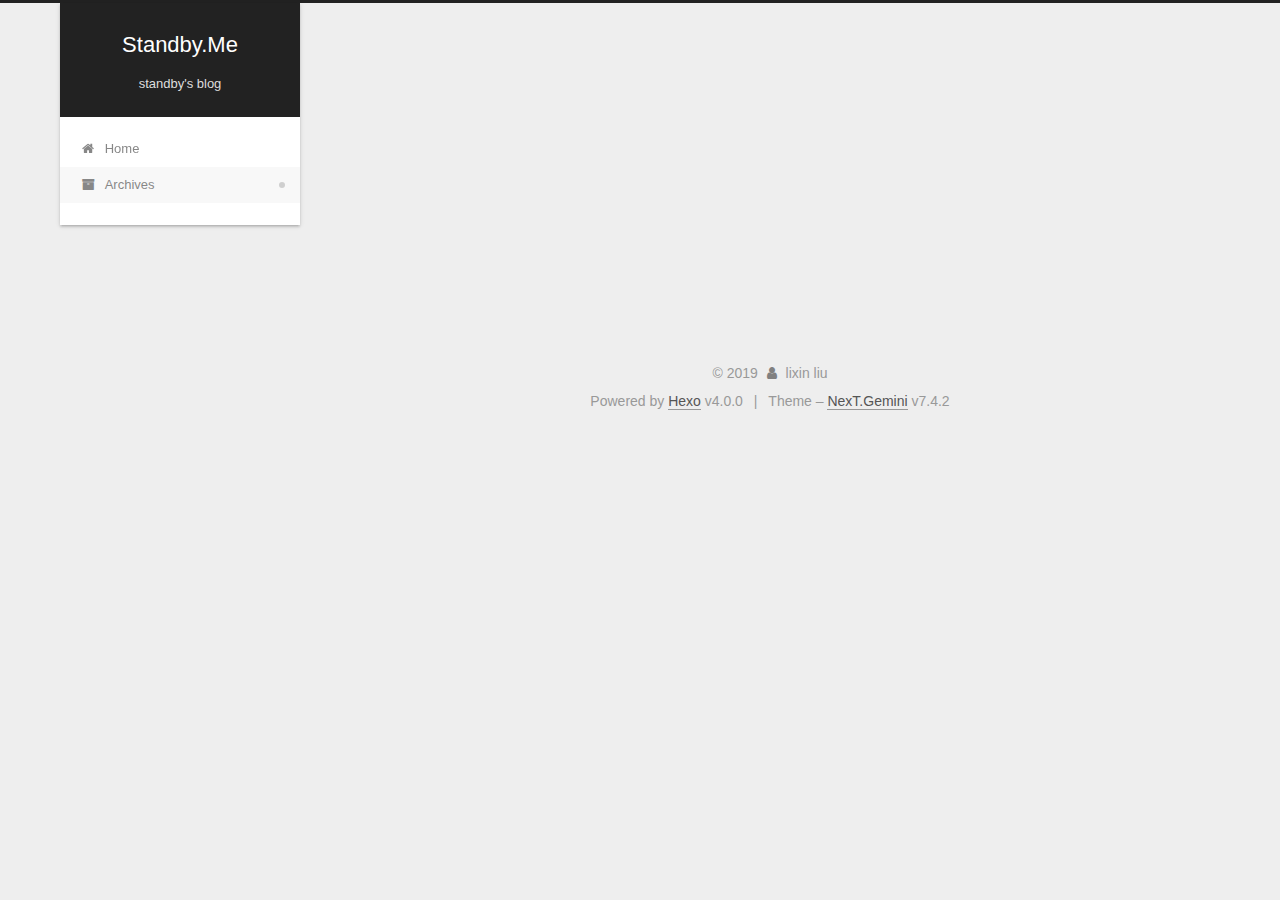
<file: archives/index.html>
<!DOCTYPE html>
<html lang="en">
<head>
  <meta charset="UTF-8">
<meta name="viewport" content="width=device-width, initial-scale=1, maximum-scale=2">
<meta name="theme-color" content="#222">
<meta name="generator" content="Hexo 4.0.0">
  <link rel="apple-touch-icon" sizes="180x180" href="/images/apple-touch-icon-next.png">
  <link rel="icon" type="image/png" sizes="32x32" href="/images/favicon-32x32-next.png">
  <link rel="icon" type="image/png" sizes="16x16" href="/images/favicon-16x16-next.png">
  <link rel="mask-icon" href="/images/logo.svg" color="#222">

<link rel="stylesheet" href="/css/main.css">


<link rel="stylesheet" href="/lib/font-awesome/css/font-awesome.min.css">


<script id="hexo-configurations">
  var NexT = window.NexT || {};
  var CONFIG = {
    root: '/',
    scheme: 'Gemini',
    version: '7.4.2',
    exturl: false,
    sidebar: {"position":"left","display":"post","offset":12,"onmobile":false},
    copycode: {"enable":false,"show_result":false,"style":null},
    back2top: {"enable":true,"sidebar":false,"scrollpercent":false},
    bookmark: {"enable":false,"color":"#222","save":"auto"},
    fancybox: false,
    mediumzoom: false,
    lazyload: false,
    pangu: false,
    algolia: {
      appID: '',
      apiKey: '',
      indexName: '',
      hits: {"per_page":10},
      labels: {"input_placeholder":"Search for Posts","hits_empty":"We didn't find any results for the search: ${query}","hits_stats":"${hits} results found in ${time} ms"}
    },
    localsearch: {"enable":false,"trigger":"auto","top_n_per_article":1,"unescape":false,"preload":false},
    path: '',
    motion: {"enable":true,"async":false,"transition":{"post_block":"fadeIn","post_header":"slideDownIn","post_body":"slideDownIn","coll_header":"slideLeftIn","sidebar":"slideUpIn"}},
    translation: {
      copy_button: 'Copy',
      copy_success: 'Copied',
      copy_failure: 'Copy failed'
    },
    sidebarPadding: 40
  };
</script>

  <meta name="description" content="Just stick to what you love and believe in, and it will come naturally.">
<meta name="keywords" content="github">
<meta property="og:type" content="website">
<meta property="og:title" content="Standby.Me">
<meta property="og:url" content="https:&#x2F;&#x2F;github.com&#x2F;Gypsying&#x2F;archives&#x2F;index.html">
<meta property="og:site_name" content="Standby.Me">
<meta property="og:description" content="Just stick to what you love and believe in, and it will come naturally.">
<meta property="og:locale" content="en">
<meta name="twitter:card" content="summary">

<link rel="canonical" href="https://github.com/Gypsying/archives/">


<script id="page-configurations">
  // https://hexo.io/docs/variables.html
  CONFIG.page = {
    sidebar: "",
    isHome: false,
    isPost: false,
    isPage: false,
    isArchive: true
  };
</script>

  <title>Archive | Standby.Me</title>
  






  <noscript>
  <style>
  .use-motion .brand,
  .use-motion .menu-item,
  .sidebar-inner,
  .use-motion .post-block,
  .use-motion .pagination,
  .use-motion .comments,
  .use-motion .post-header,
  .use-motion .post-body,
  .use-motion .collection-header { opacity: initial; }

  .use-motion .site-title,
  .use-motion .site-subtitle {
    opacity: initial;
    top: initial;
  }

  .use-motion .logo-line-before i { left: initial; }
  .use-motion .logo-line-after i { right: initial; }
  </style>
</noscript>

</head>

<body itemscope itemtype="http://schema.org/WebPage">
  <div class="container use-motion">
    <div class="headband"></div>

    <header class="header" itemscope itemtype="http://schema.org/WPHeader">
      <div class="header-inner"><div class="site-brand-container">
  <div class="site-meta">

    <div>
      <a href="/" class="brand" rel="start">
        <span class="logo-line-before"><i></i></span>
        <span class="site-title">Standby.Me</span>
        <span class="logo-line-after"><i></i></span>
      </a>
    </div>
        <p class="site-subtitle">standby's blog</p>
  </div>

  <div class="site-nav-toggle">
    <div class="toggle" aria-label="Toggle navigation bar">
      <span class="toggle-line toggle-line-first"></span>
      <span class="toggle-line toggle-line-middle"></span>
      <span class="toggle-line toggle-line-last"></span>
    </div>
  </div>
</div>


<nav class="site-nav">
  
  <ul id="menu" class="menu">
        <li class="menu-item menu-item-home">

    <a href="/" rel="section"><i class="fa fa-fw fa-home"></i>Home</a>

  </li>
        <li class="menu-item menu-item-archives">

    <a href="/archives/" rel="section"><i class="fa fa-fw fa-archive"></i>Archives</a>

  </li>
  </ul>

</nav>
</div>
    </header>

    
  <div class="back-to-top">
    <i class="fa fa-arrow-up"></i>
    <span>0%</span>
  </div>


    <main class="main">
      <div class="main-inner">
        <div class="content-wrap">
          

          <div class="content">
            

  
  
  
  <div class="post-block">
    <div class="posts-collapse">
      <div class="collection-title">
        <span class="collection-header">Um..! 1 post. Keep on posting.</span>
      </div>

      
    <div class="collection-year">
      <h1 class="collection-header">2019</h1>
    </div>

  <article itemscope itemtype="http://schema.org/Article">
    <header class="post-header">

      <div class="post-meta">
        <time itemprop="dateCreated"
              datetime="2019-10-31T22:30:57+08:00"
              content="2019-10-31">
          10-31
        </time>
      </div>

      <h2 class="post-title">
          <a class="post-title-link" href="/2019/10/31/Hi-friends/" itemprop="url">
            <span itemprop="name">Hi friends!</span>
          </a>
      </h2>

    </header>
  </article>


    </div>
  </div>
  
  
  

  



          </div>
          

        </div>
          
  
  <div class="toggle sidebar-toggle">
    <span class="toggle-line toggle-line-first"></span>
    <span class="toggle-line toggle-line-middle"></span>
    <span class="toggle-line toggle-line-last"></span>
  </div>

  <aside class="sidebar">
    <div class="sidebar-inner">

      <ul class="sidebar-nav motion-element">
        <li class="sidebar-nav-toc">
          Table of Contents
        </li>
        <li class="sidebar-nav-overview">
          Overview
        </li>
      </ul>

      <!--noindex-->
      <div class="post-toc-wrap sidebar-panel">
      </div>
      <!--/noindex-->

      <div class="site-overview-wrap sidebar-panel">
        <div class="site-author motion-element" itemprop="author" itemscope itemtype="http://schema.org/Person">
  <img class="site-author-image" itemprop="image" alt="lixin liu"
    src="/images/avatar.jpg">
  <p class="site-author-name" itemprop="name">lixin liu</p>
  <div class="site-description" itemprop="description">Just stick to what you love and believe in, and it will come naturally.</div>
</div>
<div class="site-state-wrap motion-element">
  <nav class="site-state">
      <div class="site-state-item site-state-posts">
          <a href="/archives/">
        
          <span class="site-state-item-count">1</span>
          <span class="site-state-item-name">posts</span>
        </a>
      </div>
  </nav>
</div>



      </div>

    </div>
  </aside>
  <div id="sidebar-dimmer"></div>


      </div>
    </main>

    <footer class="footer">
      <div class="footer-inner">
        

<div class="copyright">
  
  &copy; 
  <span itemprop="copyrightYear">2019</span>
  <span class="with-love">
    <i class="fa fa-user"></i>
  </span>
  <span class="author" itemprop="copyrightHolder">lixin liu</span>
</div>
  <div class="powered-by">Powered by <a href="https://hexo.io/" class="theme-link" rel="noopener" target="_blank">Hexo</a> v4.0.0
  </div>
  <span class="post-meta-divider">|</span>
  <div class="theme-info">Theme – <a href="https://theme-next.org/" class="theme-link" rel="noopener" target="_blank">NexT.Gemini</a> v7.4.2
  </div>

        












        
      </div>
    </footer>
  </div>

  
  <script src="/lib/anime.min.js"></script>
  <script src="/lib/velocity/velocity.min.js"></script>
  <script src="/lib/velocity/velocity.ui.min.js"></script>
<script src="/js/utils.js"></script><script src="/js/motion.js"></script>
<script src="/js/schemes/pisces.js"></script>
<script src="/js/next-boot.js"></script>



  
















  

  

</body>
</html>
</file>
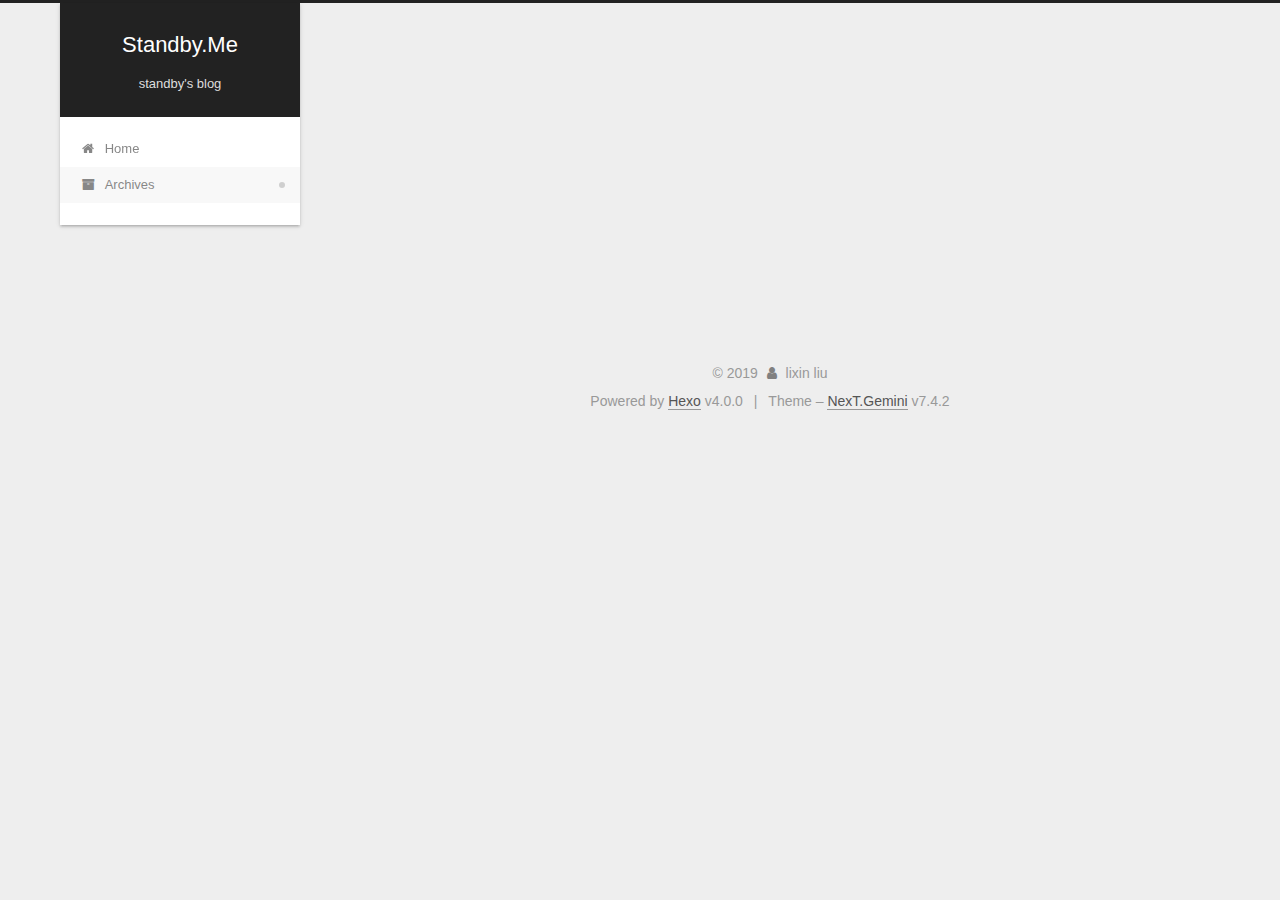
<file: archives/2019/index.html>
<!DOCTYPE html>
<html lang="en">
<head>
  <meta charset="UTF-8">
<meta name="viewport" content="width=device-width, initial-scale=1, maximum-scale=2">
<meta name="theme-color" content="#222">
<meta name="generator" content="Hexo 4.0.0">
  <link rel="apple-touch-icon" sizes="180x180" href="/images/apple-touch-icon-next.png">
  <link rel="icon" type="image/png" sizes="32x32" href="/images/favicon-32x32-next.png">
  <link rel="icon" type="image/png" sizes="16x16" href="/images/favicon-16x16-next.png">
  <link rel="mask-icon" href="/images/logo.svg" color="#222">

<link rel="stylesheet" href="/css/main.css">


<link rel="stylesheet" href="/lib/font-awesome/css/font-awesome.min.css">


<script id="hexo-configurations">
  var NexT = window.NexT || {};
  var CONFIG = {
    root: '/',
    scheme: 'Gemini',
    version: '7.4.2',
    exturl: false,
    sidebar: {"position":"left","display":"post","offset":12,"onmobile":false},
    copycode: {"enable":false,"show_result":false,"style":null},
    back2top: {"enable":true,"sidebar":false,"scrollpercent":false},
    bookmark: {"enable":false,"color":"#222","save":"auto"},
    fancybox: false,
    mediumzoom: false,
    lazyload: false,
    pangu: false,
    algolia: {
      appID: '',
      apiKey: '',
      indexName: '',
      hits: {"per_page":10},
      labels: {"input_placeholder":"Search for Posts","hits_empty":"We didn't find any results for the search: ${query}","hits_stats":"${hits} results found in ${time} ms"}
    },
    localsearch: {"enable":false,"trigger":"auto","top_n_per_article":1,"unescape":false,"preload":false},
    path: '',
    motion: {"enable":true,"async":false,"transition":{"post_block":"fadeIn","post_header":"slideDownIn","post_body":"slideDownIn","coll_header":"slideLeftIn","sidebar":"slideUpIn"}},
    translation: {
      copy_button: 'Copy',
      copy_success: 'Copied',
      copy_failure: 'Copy failed'
    },
    sidebarPadding: 40
  };
</script>

  <meta name="description" content="Just stick to what you love and believe in, and it will come naturally.">
<meta name="keywords" content="github">
<meta property="og:type" content="website">
<meta property="og:title" content="Standby.Me">
<meta property="og:url" content="https:&#x2F;&#x2F;github.com&#x2F;Gypsying&#x2F;archives&#x2F;2019&#x2F;index.html">
<meta property="og:site_name" content="Standby.Me">
<meta property="og:description" content="Just stick to what you love and believe in, and it will come naturally.">
<meta property="og:locale" content="en">
<meta name="twitter:card" content="summary">

<link rel="canonical" href="https://github.com/Gypsying/archives/2019/">


<script id="page-configurations">
  // https://hexo.io/docs/variables.html
  CONFIG.page = {
    sidebar: "",
    isHome: false,
    isPost: false,
    isPage: false,
    isArchive: true
  };
</script>

  <title>Archive | Standby.Me</title>
  






  <noscript>
  <style>
  .use-motion .brand,
  .use-motion .menu-item,
  .sidebar-inner,
  .use-motion .post-block,
  .use-motion .pagination,
  .use-motion .comments,
  .use-motion .post-header,
  .use-motion .post-body,
  .use-motion .collection-header { opacity: initial; }

  .use-motion .site-title,
  .use-motion .site-subtitle {
    opacity: initial;
    top: initial;
  }

  .use-motion .logo-line-before i { left: initial; }
  .use-motion .logo-line-after i { right: initial; }
  </style>
</noscript>

</head>

<body itemscope itemtype="http://schema.org/WebPage">
  <div class="container use-motion">
    <div class="headband"></div>

    <header class="header" itemscope itemtype="http://schema.org/WPHeader">
      <div class="header-inner"><div class="site-brand-container">
  <div class="site-meta">

    <div>
      <a href="/" class="brand" rel="start">
        <span class="logo-line-before"><i></i></span>
        <span class="site-title">Standby.Me</span>
        <span class="logo-line-after"><i></i></span>
      </a>
    </div>
        <p class="site-subtitle">standby's blog</p>
  </div>

  <div class="site-nav-toggle">
    <div class="toggle" aria-label="Toggle navigation bar">
      <span class="toggle-line toggle-line-first"></span>
      <span class="toggle-line toggle-line-middle"></span>
      <span class="toggle-line toggle-line-last"></span>
    </div>
  </div>
</div>


<nav class="site-nav">
  
  <ul id="menu" class="menu">
        <li class="menu-item menu-item-home">

    <a href="/" rel="section"><i class="fa fa-fw fa-home"></i>Home</a>

  </li>
        <li class="menu-item menu-item-archives">

    <a href="/archives/" rel="section"><i class="fa fa-fw fa-archive"></i>Archives</a>

  </li>
  </ul>

</nav>
</div>
    </header>

    
  <div class="back-to-top">
    <i class="fa fa-arrow-up"></i>
    <span>0%</span>
  </div>


    <main class="main">
      <div class="main-inner">
        <div class="content-wrap">
          

          <div class="content">
            

  
  
  
  <div class="post-block">
    <div class="posts-collapse">
      <div class="collection-title">
        <span class="collection-header">Um..! 1 post. Keep on posting.</span>
      </div>

      
    <div class="collection-year">
      <h1 class="collection-header">2019</h1>
    </div>

  <article itemscope itemtype="http://schema.org/Article">
    <header class="post-header">

      <div class="post-meta">
        <time itemprop="dateCreated"
              datetime="2019-10-31T22:30:57+08:00"
              content="2019-10-31">
          10-31
        </time>
      </div>

      <h2 class="post-title">
          <a class="post-title-link" href="/2019/10/31/Hi-friends/" itemprop="url">
            <span itemprop="name">Hi friends!</span>
          </a>
      </h2>

    </header>
  </article>


    </div>
  </div>
  
  
  

  



          </div>
          

        </div>
          
  
  <div class="toggle sidebar-toggle">
    <span class="toggle-line toggle-line-first"></span>
    <span class="toggle-line toggle-line-middle"></span>
    <span class="toggle-line toggle-line-last"></span>
  </div>

  <aside class="sidebar">
    <div class="sidebar-inner">

      <ul class="sidebar-nav motion-element">
        <li class="sidebar-nav-toc">
          Table of Contents
        </li>
        <li class="sidebar-nav-overview">
          Overview
        </li>
      </ul>

      <!--noindex-->
      <div class="post-toc-wrap sidebar-panel">
      </div>
      <!--/noindex-->

      <div class="site-overview-wrap sidebar-panel">
        <div class="site-author motion-element" itemprop="author" itemscope itemtype="http://schema.org/Person">
  <img class="site-author-image" itemprop="image" alt="lixin liu"
    src="/images/avatar.jpg">
  <p class="site-author-name" itemprop="name">lixin liu</p>
  <div class="site-description" itemprop="description">Just stick to what you love and believe in, and it will come naturally.</div>
</div>
<div class="site-state-wrap motion-element">
  <nav class="site-state">
      <div class="site-state-item site-state-posts">
          <a href="/archives/">
        
          <span class="site-state-item-count">1</span>
          <span class="site-state-item-name">posts</span>
        </a>
      </div>
  </nav>
</div>



      </div>

    </div>
  </aside>
  <div id="sidebar-dimmer"></div>


      </div>
    </main>

    <footer class="footer">
      <div class="footer-inner">
        

<div class="copyright">
  
  &copy; 
  <span itemprop="copyrightYear">2019</span>
  <span class="with-love">
    <i class="fa fa-user"></i>
  </span>
  <span class="author" itemprop="copyrightHolder">lixin liu</span>
</div>
  <div class="powered-by">Powered by <a href="https://hexo.io/" class="theme-link" rel="noopener" target="_blank">Hexo</a> v4.0.0
  </div>
  <span class="post-meta-divider">|</span>
  <div class="theme-info">Theme – <a href="https://theme-next.org/" class="theme-link" rel="noopener" target="_blank">NexT.Gemini</a> v7.4.2
  </div>

        












        
      </div>
    </footer>
  </div>

  
  <script src="/lib/anime.min.js"></script>
  <script src="/lib/velocity/velocity.min.js"></script>
  <script src="/lib/velocity/velocity.ui.min.js"></script>
<script src="/js/utils.js"></script><script src="/js/motion.js"></script>
<script src="/js/schemes/pisces.js"></script>
<script src="/js/next-boot.js"></script>



  
















  

  

</body>
</html>
</file>
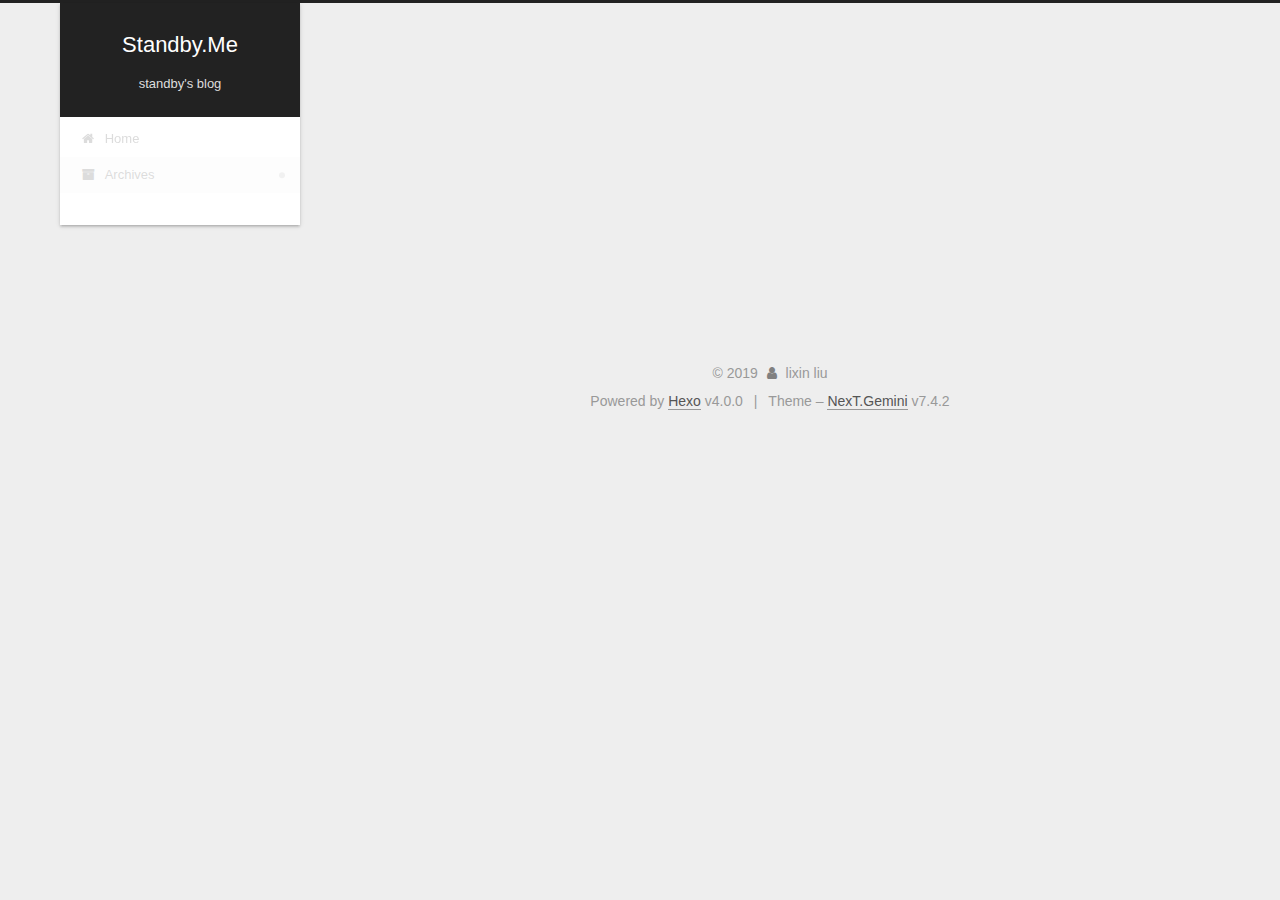
<file: archives/2019/10/index.html>
<!DOCTYPE html>
<html lang="en">
<head>
  <meta charset="UTF-8">
<meta name="viewport" content="width=device-width, initial-scale=1, maximum-scale=2">
<meta name="theme-color" content="#222">
<meta name="generator" content="Hexo 4.0.0">
  <link rel="apple-touch-icon" sizes="180x180" href="/images/apple-touch-icon-next.png">
  <link rel="icon" type="image/png" sizes="32x32" href="/images/favicon-32x32-next.png">
  <link rel="icon" type="image/png" sizes="16x16" href="/images/favicon-16x16-next.png">
  <link rel="mask-icon" href="/images/logo.svg" color="#222">

<link rel="stylesheet" href="/css/main.css">


<link rel="stylesheet" href="/lib/font-awesome/css/font-awesome.min.css">


<script id="hexo-configurations">
  var NexT = window.NexT || {};
  var CONFIG = {
    root: '/',
    scheme: 'Gemini',
    version: '7.4.2',
    exturl: false,
    sidebar: {"position":"left","display":"post","offset":12,"onmobile":false},
    copycode: {"enable":false,"show_result":false,"style":null},
    back2top: {"enable":true,"sidebar":false,"scrollpercent":false},
    bookmark: {"enable":false,"color":"#222","save":"auto"},
    fancybox: false,
    mediumzoom: false,
    lazyload: false,
    pangu: false,
    algolia: {
      appID: '',
      apiKey: '',
      indexName: '',
      hits: {"per_page":10},
      labels: {"input_placeholder":"Search for Posts","hits_empty":"We didn't find any results for the search: ${query}","hits_stats":"${hits} results found in ${time} ms"}
    },
    localsearch: {"enable":false,"trigger":"auto","top_n_per_article":1,"unescape":false,"preload":false},
    path: '',
    motion: {"enable":true,"async":false,"transition":{"post_block":"fadeIn","post_header":"slideDownIn","post_body":"slideDownIn","coll_header":"slideLeftIn","sidebar":"slideUpIn"}},
    translation: {
      copy_button: 'Copy',
      copy_success: 'Copied',
      copy_failure: 'Copy failed'
    },
    sidebarPadding: 40
  };
</script>

  <meta name="description" content="Just stick to what you love and believe in, and it will come naturally.">
<meta name="keywords" content="github">
<meta property="og:type" content="website">
<meta property="og:title" content="Standby.Me">
<meta property="og:url" content="https:&#x2F;&#x2F;github.com&#x2F;Gypsying&#x2F;archives&#x2F;2019&#x2F;10&#x2F;index.html">
<meta property="og:site_name" content="Standby.Me">
<meta property="og:description" content="Just stick to what you love and believe in, and it will come naturally.">
<meta property="og:locale" content="en">
<meta name="twitter:card" content="summary">

<link rel="canonical" href="https://github.com/Gypsying/archives/2019/10/">


<script id="page-configurations">
  // https://hexo.io/docs/variables.html
  CONFIG.page = {
    sidebar: "",
    isHome: false,
    isPost: false,
    isPage: false,
    isArchive: true
  };
</script>

  <title>Archive | Standby.Me</title>
  






  <noscript>
  <style>
  .use-motion .brand,
  .use-motion .menu-item,
  .sidebar-inner,
  .use-motion .post-block,
  .use-motion .pagination,
  .use-motion .comments,
  .use-motion .post-header,
  .use-motion .post-body,
  .use-motion .collection-header { opacity: initial; }

  .use-motion .site-title,
  .use-motion .site-subtitle {
    opacity: initial;
    top: initial;
  }

  .use-motion .logo-line-before i { left: initial; }
  .use-motion .logo-line-after i { right: initial; }
  </style>
</noscript>

</head>

<body itemscope itemtype="http://schema.org/WebPage">
  <div class="container use-motion">
    <div class="headband"></div>

    <header class="header" itemscope itemtype="http://schema.org/WPHeader">
      <div class="header-inner"><div class="site-brand-container">
  <div class="site-meta">

    <div>
      <a href="/" class="brand" rel="start">
        <span class="logo-line-before"><i></i></span>
        <span class="site-title">Standby.Me</span>
        <span class="logo-line-after"><i></i></span>
      </a>
    </div>
        <p class="site-subtitle">standby's blog</p>
  </div>

  <div class="site-nav-toggle">
    <div class="toggle" aria-label="Toggle navigation bar">
      <span class="toggle-line toggle-line-first"></span>
      <span class="toggle-line toggle-line-middle"></span>
      <span class="toggle-line toggle-line-last"></span>
    </div>
  </div>
</div>


<nav class="site-nav">
  
  <ul id="menu" class="menu">
        <li class="menu-item menu-item-home">

    <a href="/" rel="section"><i class="fa fa-fw fa-home"></i>Home</a>

  </li>
        <li class="menu-item menu-item-archives">

    <a href="/archives/" rel="section"><i class="fa fa-fw fa-archive"></i>Archives</a>

  </li>
  </ul>

</nav>
</div>
    </header>

    
  <div class="back-to-top">
    <i class="fa fa-arrow-up"></i>
    <span>0%</span>
  </div>


    <main class="main">
      <div class="main-inner">
        <div class="content-wrap">
          

          <div class="content">
            

  
  
  
  <div class="post-block">
    <div class="posts-collapse">
      <div class="collection-title">
        <span class="collection-header">Um..! 1 post. Keep on posting.</span>
      </div>

      
    <div class="collection-year">
      <h1 class="collection-header">2019</h1>
    </div>

  <article itemscope itemtype="http://schema.org/Article">
    <header class="post-header">

      <div class="post-meta">
        <time itemprop="dateCreated"
              datetime="2019-10-31T22:30:57+08:00"
              content="2019-10-31">
          10-31
        </time>
      </div>

      <h2 class="post-title">
          <a class="post-title-link" href="/2019/10/31/Hi-friends/" itemprop="url">
            <span itemprop="name">Hi friends!</span>
          </a>
      </h2>

    </header>
  </article>


    </div>
  </div>
  
  
  

  



          </div>
          

        </div>
          
  
  <div class="toggle sidebar-toggle">
    <span class="toggle-line toggle-line-first"></span>
    <span class="toggle-line toggle-line-middle"></span>
    <span class="toggle-line toggle-line-last"></span>
  </div>

  <aside class="sidebar">
    <div class="sidebar-inner">

      <ul class="sidebar-nav motion-element">
        <li class="sidebar-nav-toc">
          Table of Contents
        </li>
        <li class="sidebar-nav-overview">
          Overview
        </li>
      </ul>

      <!--noindex-->
      <div class="post-toc-wrap sidebar-panel">
      </div>
      <!--/noindex-->

      <div class="site-overview-wrap sidebar-panel">
        <div class="site-author motion-element" itemprop="author" itemscope itemtype="http://schema.org/Person">
  <img class="site-author-image" itemprop="image" alt="lixin liu"
    src="/images/avatar.jpg">
  <p class="site-author-name" itemprop="name">lixin liu</p>
  <div class="site-description" itemprop="description">Just stick to what you love and believe in, and it will come naturally.</div>
</div>
<div class="site-state-wrap motion-element">
  <nav class="site-state">
      <div class="site-state-item site-state-posts">
          <a href="/archives/">
        
          <span class="site-state-item-count">1</span>
          <span class="site-state-item-name">posts</span>
        </a>
      </div>
  </nav>
</div>



      </div>

    </div>
  </aside>
  <div id="sidebar-dimmer"></div>


      </div>
    </main>

    <footer class="footer">
      <div class="footer-inner">
        

<div class="copyright">
  
  &copy; 
  <span itemprop="copyrightYear">2019</span>
  <span class="with-love">
    <i class="fa fa-user"></i>
  </span>
  <span class="author" itemprop="copyrightHolder">lixin liu</span>
</div>
  <div class="powered-by">Powered by <a href="https://hexo.io/" class="theme-link" rel="noopener" target="_blank">Hexo</a> v4.0.0
  </div>
  <span class="post-meta-divider">|</span>
  <div class="theme-info">Theme – <a href="https://theme-next.org/" class="theme-link" rel="noopener" target="_blank">NexT.Gemini</a> v7.4.2
  </div>

        












        
      </div>
    </footer>
  </div>

  
  <script src="/lib/anime.min.js"></script>
  <script src="/lib/velocity/velocity.min.js"></script>
  <script src="/lib/velocity/velocity.ui.min.js"></script>
<script src="/js/utils.js"></script><script src="/js/motion.js"></script>
<script src="/js/schemes/pisces.js"></script>
<script src="/js/next-boot.js"></script>



  
















  

  

</body>
</html>
</file>
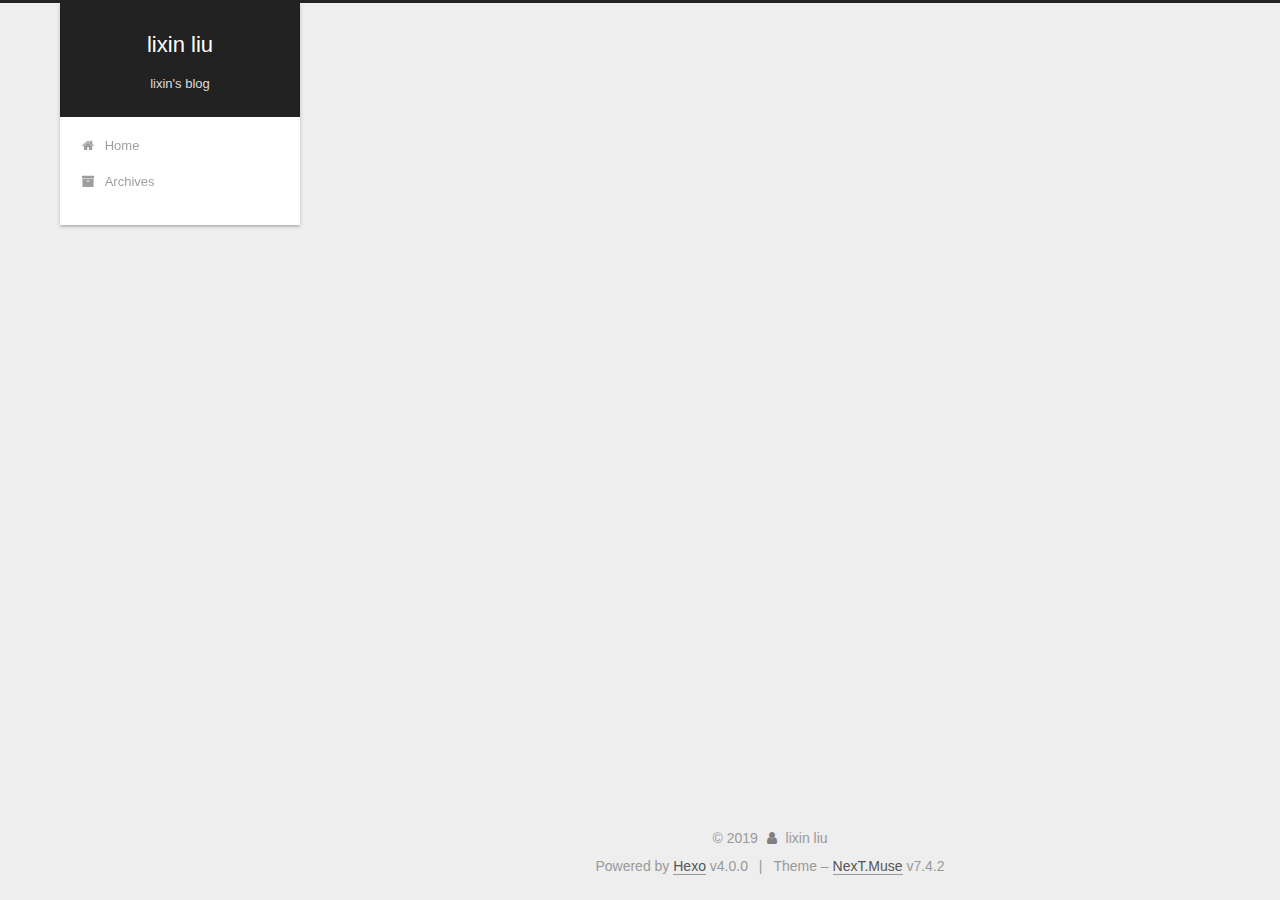
<file: 2019/10/31/Wanna-be-a-Free-Software-Developr/index.html>
<!DOCTYPE html>
<html lang="en">
<head>
  <meta charset="UTF-8">
<meta name="viewport" content="width=device-width, initial-scale=1, maximum-scale=2">
<meta name="theme-color" content="#222">
<meta name="generator" content="Hexo 4.0.0">
  <link rel="apple-touch-icon" sizes="180x180" href="/images/apple-touch-icon-next.png">
  <link rel="icon" type="image/png" sizes="32x32" href="/images/favicon-32x32-next.png">
  <link rel="icon" type="image/png" sizes="16x16" href="/images/favicon-16x16-next.png">
  <link rel="mask-icon" href="/images/logo.svg" color="#222">

<link rel="stylesheet" href="/css/main.css">


<link rel="stylesheet" href="/lib/font-awesome/css/font-awesome.min.css">


<script id="hexo-configurations">
  var NexT = window.NexT || {};
  var CONFIG = {
    root: '/',
    scheme: 'Muse',
    version: '7.4.2',
    exturl: false,
    sidebar: {"position":"left","display":"post","offset":12,"onmobile":false},
    copycode: {"enable":false,"show_result":false,"style":null},
    back2top: {"enable":true,"sidebar":false,"scrollpercent":false},
    bookmark: {"enable":false,"color":"#222","save":"auto"},
    fancybox: false,
    mediumzoom: false,
    lazyload: false,
    pangu: false,
    algolia: {
      appID: '',
      apiKey: '',
      indexName: '',
      hits: {"per_page":10},
      labels: {"input_placeholder":"Search for Posts","hits_empty":"We didn't find any results for the search: ${query}","hits_stats":"${hits} results found in ${time} ms"}
    },
    localsearch: {"enable":false,"trigger":"auto","top_n_per_article":1,"unescape":false,"preload":false},
    path: '',
    motion: {"enable":true,"async":false,"transition":{"post_block":"fadeIn","post_header":"slideDownIn","post_body":"slideDownIn","coll_header":"slideLeftIn","sidebar":"slideUpIn"}},
    translation: {
      copy_button: 'Copy',
      copy_success: 'Copied',
      copy_failure: 'Copy failed'
    },
    sidebarPadding: 40
  };
</script>

  <meta name="description" content="Do not just seek happiness for yourself. Seek happiness for all. Through kindness. Through mercy. David LevithanWide Awake  [Go say hello to world!] [] [url] [link text]1234567package mainimport &quot;fmt&quot;">
<meta name="keywords" content="github">
<meta property="og:type" content="article">
<meta property="og:title" content="Wanna be a Free Software Developr">
<meta property="og:url" content="http:&#x2F;&#x2F;yoursite.com&#x2F;2019&#x2F;10&#x2F;31&#x2F;Wanna-be-a-Free-Software-Developr&#x2F;index.html">
<meta property="og:site_name" content="lixin liu">
<meta property="og:description" content="Do not just seek happiness for yourself. Seek happiness for all. Through kindness. Through mercy. David LevithanWide Awake  [Go say hello to world!] [] [url] [link text]1234567package mainimport &quot;fmt&quot;">
<meta property="og:locale" content="en">
<meta property="og:updated_time" content="2019-10-31T14:44:53.821Z">
<meta name="twitter:card" content="summary">

<link rel="canonical" href="http://yoursite.com/2019/10/31/Wanna-be-a-Free-Software-Developr/">


<script id="page-configurations">
  // https://hexo.io/docs/variables.html
  CONFIG.page = {
    sidebar: "",
    isHome: false,
    isPost: true,
    isPage: false,
    isArchive: false
  };
</script>

  <title>Wanna be a Free Software Developr | lixin liu</title>
  






  <noscript>
  <style>
  .use-motion .brand,
  .use-motion .menu-item,
  .sidebar-inner,
  .use-motion .post-block,
  .use-motion .pagination,
  .use-motion .comments,
  .use-motion .post-header,
  .use-motion .post-body,
  .use-motion .collection-header { opacity: initial; }

  .use-motion .site-title,
  .use-motion .site-subtitle {
    opacity: initial;
    top: initial;
  }

  .use-motion .logo-line-before i { left: initial; }
  .use-motion .logo-line-after i { right: initial; }
  </style>
</noscript>

</head>

<body itemscope itemtype="http://schema.org/WebPage">
  <div class="container use-motion">
    <div class="headband"></div>

    <header class="header" itemscope itemtype="http://schema.org/WPHeader">
      <div class="header-inner"><div class="site-brand-container">
  <div class="site-meta">

    <div>
      <a href="/" class="brand" rel="start">
        <span class="logo-line-before"><i></i></span>
        <span class="site-title">lixin liu</span>
        <span class="logo-line-after"><i></i></span>
      </a>
    </div>
        <p class="site-subtitle">lixin's blog</p>
  </div>

  <div class="site-nav-toggle">
    <div class="toggle" aria-label="Toggle navigation bar">
      <span class="toggle-line toggle-line-first"></span>
      <span class="toggle-line toggle-line-middle"></span>
      <span class="toggle-line toggle-line-last"></span>
    </div>
  </div>
</div>


<nav class="site-nav">
  
  <ul id="menu" class="menu">
        <li class="menu-item menu-item-home">

    <a href="/" rel="section"><i class="fa fa-fw fa-home"></i>Home</a>

  </li>
        <li class="menu-item menu-item-archives">

    <a href="/archives/" rel="section"><i class="fa fa-fw fa-archive"></i>Archives</a>

  </li>
  </ul>

</nav>
</div>
    </header>

    
  <div class="back-to-top">
    <i class="fa fa-arrow-up"></i>
    <span>0%</span>
  </div>


    <main class="main">
      <div class="main-inner">
        <div class="content-wrap">
          

          <div class="content">
            

  <div class="posts-expand">
      
  
  
  <article itemscope itemtype="http://schema.org/Article" class="post-block " lang="en">
    <link itemprop="mainEntityOfPage" href="http://yoursite.com/2019/10/31/Wanna-be-a-Free-Software-Developr/">

    <span hidden itemprop="author" itemscope itemtype="http://schema.org/Person">
      <meta itemprop="image" content="/images/avatar.gif">
      <meta itemprop="name" content="lixin liu">
      <meta itemprop="description" content="Just stick to what you love and believe in, and it will come naturally.">
    </span>

    <span hidden itemprop="publisher" itemscope itemtype="http://schema.org/Organization">
      <meta itemprop="name" content="lixin liu">
    </span>
      <header class="post-header">
        <h1 class="post-title" itemprop="name headline">
          Wanna be a Free Software Developr
        </h1>

        <div class="post-meta">
            <span class="post-meta-item">
              <span class="post-meta-item-icon">
                <i class="fa fa-calendar-o"></i>
              </span>
              <span class="post-meta-item-text">Posted on</span>
              

              <time title="Created: 2019-10-31 22:30:57 / Modified: 22:44:53" itemprop="dateCreated datePublished" datetime="2019-10-31T22:30:57+08:00">2019-10-31</time>
            </span>

          

        </div>
      </header>

    
    
    
    <div class="post-body" itemprop="articleBody">

      
        <blockquote><p>Do not just seek happiness for yourself. Seek happiness for all. Through kindness. Through mercy.</p>
<footer><strong>David Levithan</strong><cite>Wide Awake</cite></footer></blockquote>

<figure class="highlight golang"><figcaption><span>[Go say hello to world!] [] [url] [link text]</span></figcaption><table><tr><td class="gutter"><pre><span class="line">1</span><br><span class="line">2</span><br><span class="line">3</span><br><span class="line">4</span><br><span class="line">5</span><br><span class="line">6</span><br><span class="line">7</span><br></pre></td><td class="code"><pre><span class="line"><span class="keyword">package</span> main</span><br><span class="line"></span><br><span class="line"><span class="keyword">import</span> <span class="string">"fmt"</span></span><br><span class="line"></span><br><span class="line"><span class="function"><span class="keyword">func</span> <span class="title">main</span><span class="params">()</span></span> &#123;</span><br><span class="line">	fmt.Println(<span class="string">"Hello Go!"</span>)</span><br><span class="line">&#125;</span><br></pre></td></tr></table></figure>


    </div>

    
    
    

      <footer class="post-footer">

        

          <div class="post-nav">
            <div class="post-nav-next post-nav-item">
                <a href="/2019/10/30/hello-world/" rel="next" title="Hello World">
                  <i class="fa fa-chevron-left"></i> Hello World
                </a>
            </div>

            <span class="post-nav-divider"></span>

            <div class="post-nav-prev post-nav-item">
            </div>
          </div>
      </footer>
    
  </article>
  
  
  

  </div>


          </div>
          

        </div>
          
  
  <div class="toggle sidebar-toggle">
    <span class="toggle-line toggle-line-first"></span>
    <span class="toggle-line toggle-line-middle"></span>
    <span class="toggle-line toggle-line-last"></span>
  </div>

  <aside class="sidebar">
    <div class="sidebar-inner">

      <ul class="sidebar-nav motion-element">
        <li class="sidebar-nav-toc">
          Table of Contents
        </li>
        <li class="sidebar-nav-overview">
          Overview
        </li>
      </ul>

      <!--noindex-->
      <div class="post-toc-wrap sidebar-panel">
      </div>
      <!--/noindex-->

      <div class="site-overview-wrap sidebar-panel">
        <div class="site-author motion-element" itemprop="author" itemscope itemtype="http://schema.org/Person">
  <img class="site-author-image" itemprop="image" alt="lixin liu"
    src="/images/avatar.gif">
  <p class="site-author-name" itemprop="name">lixin liu</p>
  <div class="site-description" itemprop="description">Just stick to what you love and believe in, and it will come naturally.</div>
</div>
<div class="site-state-wrap motion-element">
  <nav class="site-state">
      <div class="site-state-item site-state-posts">
          <a href="/archives/">
        
          <span class="site-state-item-count">2</span>
          <span class="site-state-item-name">posts</span>
        </a>
      </div>
  </nav>
</div>



      </div>

    </div>
  </aside>
  <div id="sidebar-dimmer"></div>


      </div>
    </main>

    <footer class="footer">
      <div class="footer-inner">
        

<div class="copyright">
  
  &copy; 
  <span itemprop="copyrightYear">2019</span>
  <span class="with-love">
    <i class="fa fa-user"></i>
  </span>
  <span class="author" itemprop="copyrightHolder">lixin liu</span>
</div>
  <div class="powered-by">Powered by <a href="https://hexo.io/" class="theme-link" rel="noopener" target="_blank">Hexo</a> v4.0.0
  </div>
  <span class="post-meta-divider">|</span>
  <div class="theme-info">Theme – <a href="https://muse.theme-next.org/" class="theme-link" rel="noopener" target="_blank">NexT.Muse</a> v7.4.2
  </div>

        












        
      </div>
    </footer>
  </div>

  
  <script src="/lib/anime.min.js"></script>
  <script src="/lib/velocity/velocity.min.js"></script>
  <script src="/lib/velocity/velocity.ui.min.js"></script>
<script src="/js/utils.js"></script><script src="/js/motion.js"></script>
<script src="/js/schemes/muse.js"></script>
<script src="/js/next-boot.js"></script>



  
















  

  

</body>
</html>
</file>
<file: css/main.css>
html {
  line-height: 1.15; /* 1 */
  -webkit-text-size-adjust: 100%; /* 2 */
}
body {
  margin: 0;
}
main {
  display: block;
}
h1 {
  font-size: 2em;
  margin: 0.67em 0;
}
hr {
  box-sizing: content-box; /* 1 */
  height: 0; /* 1 */
  overflow: visible; /* 2 */
}
pre {
  font-family: monospace, monospace; /* 1 */
  font-size: 1em; /* 2 */
}
a {
  background: transparent;
}
abbr[title] {
  border-bottom: none; /* 1 */
  text-decoration: underline; /* 2 */
  text-decoration: underline dotted; /* 2 */
}
b,
strong {
  font-weight: bolder;
}
code,
kbd,
samp {
  font-family: monospace, monospace; /* 1 */
  font-size: 1em; /* 2 */
}
small {
  font-size: 80%;
}
sub,
sup {
  font-size: 75%;
  line-height: 0;
  position: relative;
  vertical-align: baseline;
}
sub {
  bottom: -0.25em;
}
sup {
  top: -0.5em;
}
img {
  border-style: none;
}
button,
input,
optgroup,
select,
textarea {
  font-family: inherit; /* 1 */
  font-size: 100%; /* 1 */
  line-height: 1.15; /* 1 */
  margin: 0; /* 2 */
}
button,
input {
/* 1 */
  overflow: visible;
}
button,
select {
/* 1 */
  text-transform: none;
}
button,
[type='button'],
[type='reset'],
[type='submit'] {
  -webkit-appearance: button;
}
button::-moz-focus-inner,
[type='button']::-moz-focus-inner,
[type='reset']::-moz-focus-inner,
[type='submit']::-moz-focus-inner {
  border-style: none;
  padding: 0;
}
button:-moz-focusring,
[type='button']:-moz-focusring,
[type='reset']:-moz-focusring,
[type='submit']:-moz-focusring {
  outline: 1px dotted ButtonText;
}
fieldset {
  padding: 0.35em 0.75em 0.625em;
}
legend {
  box-sizing: border-box; /* 1 */
  color: inherit; /* 2 */
  display: table; /* 1 */
  max-width: 100%; /* 1 */
  padding: 0; /* 3 */
  white-space: normal; /* 1 */
}
progress {
  vertical-align: baseline;
}
textarea {
  overflow: auto;
}
[type='checkbox'],
[type='radio'] {
  box-sizing: border-box; /* 1 */
  padding: 0; /* 2 */
}
[type='number']::-webkit-inner-spin-button,
[type='number']::-webkit-outer-spin-button {
  height: auto;
}
[type='search'] {
  outline-offset: -2px; /* 2 */
  -webkit-appearance: textfield; /* 1 */
}
[type='search']::-webkit-search-decoration {
  -webkit-appearance: none;
}
::-webkit-file-upload-button {
  font: inherit; /* 2 */
  -webkit-appearance: button; /* 1 */
}
details {
  display: block;
}
summary {
  display: list-item;
}
template {
  display: none;
}
[hidden] {
  display: none;
}
::selection {
  background: #262a30;
  color: #fff;
}
html,
body {
  height: 100%;
}
body {
  background: #eee;
  color: #555;
  font-family: 'Lato', "PingFang SC", "Microsoft YaHei", sans-serif;
  font-size: 1em;
  line-height: 2;
}
@media (max-width: 991px) {
  body {
    padding-left: 0 !important;
    padding-right: 0 !important;
  }
}
h1,
h2,
h3,
h4,
h5,
h6 {
  font-family: 'Lato', "PingFang SC", "Microsoft YaHei", sans-serif;
  font-weight: bold;
  line-height: 1.5;
  margin: 20px 0 15px;
  padding: 0;
}
h1 {
  font-size: 1.5em;
}
h2 {
  font-size: 1.375em;
}
h3 {
  font-size: 1.25em;
}
h4 {
  font-size: 1.125em;
}
h5 {
  font-size: 1em;
}
h6 {
  font-size: 0.875em;
}
p {
  margin: 0 0 20px 0;
}
a,
span.exturl {
  overflow-wrap: break-word;
  word-wrap: break-word;
  border-bottom: 1px solid #999;
  color: #555;
  outline: 0;
  text-decoration: none;
  cursor: pointer;
}
a:hover,
span.exturl:hover {
  border-bottom-color: #222;
  color: #222;
}
iframe,
img,
video {
  display: block;
  margin-left: auto;
  margin-right: auto;
  max-width: 100%;
}
hr {
  background-color: #ddd;
  background-image: repeating-linear-gradient(-45deg, #fff, #fff 4px, transparent 4px, transparent 8px);
  border: 0;
  height: 3px;
  margin: 40px 0;
}
blockquote {
  border-left: 4px solid #ddd;
  color: #666;
  margin: 0;
  padding: 0 15px;
}
blockquote cite::before {
  content: '-';
  padding: 0 5px;
}
dt {
  font-weight: 700;
}
dd {
  margin: 0;
  padding: 0;
}
kbd {
  background-color: #f5f5f5;
  background-image: linear-gradient(#eee, #fff, #eee);
  border: 1px solid #ccc;
  border-radius: 0.2em;
  box-shadow: 0.1em 0.1em 0.2em rgba(0,0,0,0.1);
  font-family: inherit;
  padding: 0.1em 0.3em;
  white-space: nowrap;
}
.table-container {
  -webkit-overflow-scrolling: touch;
  overflow: auto;
}
table {
  border-collapse: collapse;
  border-spacing: 0;
  font-size: 0.875em;
  margin: 0 0 20px 0;
  width: 100%;
}
table > tbody > tr:nth-of-type(odd) {
  background: #f9f9f9;
}
table > tbody > tr:hover {
  background: #f5f5f5;
}
caption,
th,
td {
  font-weight: normal;
  padding: 8px;
  text-align: left;
  vertical-align: middle;
}
th,
td {
  border: 1px solid #ddd;
  border-bottom: 3px solid #ddd;
}
th {
  font-weight: 700;
  padding-bottom: 10px;
}
td {
  border-bottom-width: 1px;
}
.btn {
  background: #fff;
  border: 2px solid #555;
  border-radius: 2px;
  color: #555;
  display: inline-block;
  font-size: 0.875em;
  line-height: 2;
  padding: 0 20px;
  text-decoration: none;
  transition-property: background-color;
  transition-delay: 0s;
  transition-duration: 0.2s;
  transition-timing-function: ease-in-out;
}
.btn:hover {
  background: #222;
  border-color: #222;
  color: #fff;
}
.btn + .btn {
  margin: 0 0 8px 8px;
}
.btn .fa-fw {
  text-align: left;
  width: 1.285714285714286em;
}
.toggle {
  line-height: 0;
}
.toggle .toggle-line {
  background: #fff;
  display: inline-block;
  height: 2px;
  left: 0;
  position: relative;
  top: 0;
  transition: all 0.4s;
  vertical-align: top;
  width: 100%;
}
.toggle .toggle-line:not(:first-child) {
  margin-top: 3px;
}
.toggle.toggle-arrow .toggle-line-first {
  left: 50%;
  top: 2px;
  transform: rotate(45deg);
  width: 50%;
}
.toggle.toggle-arrow .toggle-line-middle {
  left: 2px;
  width: 90%;
}
.toggle.toggle-arrow .toggle-line-last {
  left: 50%;
  top: -2px;
  transform: rotate(-45deg);
  width: 50%;
}
.toggle.toggle-close .toggle-line-first {
  transform: rotate(-45deg);
  top: 5px;
}
.toggle.toggle-close .toggle-line-middle {
  opacity: 0;
}
.toggle.toggle-close .toggle-line-last {
  transform: rotate(45deg);
  top: -5px;
}
pre,
.highlight {
  background: #f7f7f7;
  color: #4d4d4c;
  line-height: 1.6;
  margin: 0 auto 20px;
}
pre,
code {
  font-family: consolas, Menlo, monospace, "PingFang SC", "Microsoft YaHei";
}
code {
  background: #eee;
  border-radius: 3px;
  color: #555;
  padding: 2px 4px;
  overflow-wrap: break-word;
  word-wrap: break-word;
}
pre {
  overflow: auto;
  padding: 10px;
}
pre code {
  background: none;
  color: #4d4d4c;
  font-size: 0.875em;
  padding: 0;
  text-shadow: none;
}
.highlight *::selection {
  background: #d6d6d6;
}
.highlight pre {
  border: 0;
  margin: 0;
  padding: 10px 0;
}
.highlight table {
  border: 0;
  margin: 0;
  width: auto;
}
.highlight td {
  border: 0;
  padding: 0;
}
.highlight figcaption {
  background: #eee;
  color: #4d4d4c;
  line-height: 1em;
  margin: 0;
  padding: 0.5em;
}
.highlight figcaption::before,
.highlight figcaption::after {
  content: ' ';
  display: table;
}
.highlight figcaption::after {
  clear: both;
}
.highlight figcaption a {
  color: #4d4d4c;
  float: right;
}
.highlight figcaption a:hover {
  border-bottom-color: #4d4d4c;
}
.highlight .gutter pre {
  background: #eff2f3;
  color: #869194;
  padding-left: 10px;
  padding-right: 10px;
  text-align: right;
}
.highlight .code pre {
  background: #f7f7f7;
  padding-left: 10px;
  width: 100%;
}
.gutter {
  -moz-user-select: none;
  -ms-user-select: none;
  -webkit-user-select: none;
  user-select: none;
}
.gist table {
  width: auto;
}
.gist table td {
  border: 0;
}
pre .deletion {
  background: #fdd;
}
pre .addition {
  background: #dfd;
}
pre .meta {
  color: #eab700;
  -moz-user-select: none;
  -ms-user-select: none;
  -webkit-user-select: none;
  user-select: none;
}
pre .comment {
  color: #8e908c;
}
pre .variable,
pre .attribute,
pre .tag,
pre .name,
pre .regexp,
pre .ruby .constant,
pre .xml .tag .title,
pre .xml .pi,
pre .xml .doctype,
pre .html .doctype,
pre .css .id,
pre .css .class,
pre .css .pseudo {
  color: #c82829;
}
pre .number,
pre .preprocessor,
pre .built_in,
pre .builtin-name,
pre .literal,
pre .params,
pre .constant,
pre .command {
  color: #f5871f;
}
pre .ruby .class .title,
pre .css .rules .attribute,
pre .string,
pre .symbol,
pre .value,
pre .inheritance,
pre .header,
pre .ruby .symbol,
pre .xml .cdata,
pre .special,
pre .formula {
  color: #718c00;
}
pre .title,
pre .css .hexcolor {
  color: #3e999f;
}
pre .function,
pre .python .decorator,
pre .python .title,
pre .ruby .function .title,
pre .ruby .title .keyword,
pre .perl .sub,
pre .javascript .title,
pre .coffeescript .title {
  color: #4271ae;
}
pre .keyword,
pre .javascript .function {
  color: #8959a8;
}
.blockquote-center {
  border-left: none;
  margin: 40px 0;
  padding: 0;
  position: relative;
  text-align: center;
}
.blockquote-center::before,
.blockquote-center::after {
  background-repeat: no-repeat;
  background-size: 22px 22px;
  content: ' ';
  display: block;
  height: 24px;
  opacity: 0.2;
  position: absolute;
  width: 100%;
}
.blockquote-center::before {
  background-image: url("../images/quote-l.svg");
  background-position: 0 -6px;
  border-top: 1px solid #ccc;
  top: -20px;
}
.blockquote-center::after {
  background-image: url("../images/quote-r.svg");
  background-position: 100% 8px;
  border-bottom: 1px solid #ccc;
  bottom: -20px;
}
.blockquote-center p,
.blockquote-center div {
  text-align: center;
}
.post-body .group-picture img {
  border: 0;
  margin: 0 auto;
  padding: 0 3px;
}
.post-body .group-picture-row {
  margin-bottom: 6px;
  overflow: hidden;
}
.post-body .group-picture-column {
  float: left;
  margin-bottom: 10px;
}
.post-body .label {
  display: inline;
  padding: 0 2px;
}
.post-body .label.default {
  background: #f0f0f0;
}
.post-body .label.primary {
  background: #efe6f7;
}
.post-body .label.info {
  background: #e5f2f8;
}
.post-body .label.success {
  background: #e7f4e9;
}
.post-body .label.warning {
  background: #fcf6e1;
}
.post-body .label.danger {
  background: #fae8eb;
}
.post-body .tabs {
  margin-bottom: 20px;
}
.post-body .tabs,
.tabs-comment {
  display: block;
  padding-top: 10px;
  position: relative;
}
.post-body .tabs ul.nav-tabs,
.tabs-comment ul.nav-tabs {
  display: flex;
  flex-wrap: wrap;
  margin: 0;
  margin-bottom: -1px;
  padding: 0;
}
@media (max-width: 413px) {
  .post-body .tabs ul.nav-tabs,
  .tabs-comment ul.nav-tabs {
    display: block;
    margin-bottom: 5px;
  }
}
.post-body .tabs ul.nav-tabs li.tab,
.tabs-comment ul.nav-tabs li.tab {
  background: #fff;
  border-bottom: 1px solid #ddd;
  border-left: 1px solid transparent;
  border-right: 1px solid transparent;
  border-top: 3px solid transparent;
  flex-grow: 1;
  list-style-type: none;
}
@media (max-width: 413px) {
  .post-body .tabs ul.nav-tabs li.tab,
  .tabs-comment ul.nav-tabs li.tab {
    border-bottom: 1px solid transparent;
    border-left: 3px solid transparent;
    border-right: 1px solid transparent;
    border-top: 1px solid transparent;
  }
}
.post-body .tabs ul.nav-tabs li.tab a,
.tabs-comment ul.nav-tabs li.tab a {
  border-bottom: initial;
  display: block;
  line-height: 1.8em;
  outline: 0;
  padding: 0.25em 0.75em;
  text-align: center;
  transition-delay: 0s;
  transition-duration: 0.2s;
  transition-timing-function: ease-out;
}
.post-body .tabs ul.nav-tabs li.tab a i,
.tabs-comment ul.nav-tabs li.tab a i {
  width: 1.285714285714286em;
}
.post-body .tabs ul.nav-tabs li.tab.active,
.tabs-comment ul.nav-tabs li.tab.active {
  border-bottom: 1px solid transparent;
  border-left: 1px solid #ddd;
  border-right: 1px solid #ddd;
  border-top: 3px solid #fc6423;
}
@media (max-width: 413px) {
  .post-body .tabs ul.nav-tabs li.tab.active,
  .tabs-comment ul.nav-tabs li.tab.active {
    border-bottom: 1px solid #ddd;
    border-left: 3px solid #fc6423;
    border-right: 1px solid #ddd;
    border-top: 1px solid #ddd;
  }
}
.post-body .tabs ul.nav-tabs li.tab.active a,
.tabs-comment ul.nav-tabs li.tab.active a {
  color: #555;
  cursor: default;
}
.post-body .tabs .tab-content .tab-pane,
.tabs-comment .tab-content .tab-pane {
  border: 1px solid #ddd;
  padding: 20px 20px 0 20px;
}
.post-body .tabs .tab-content .tab-pane:not(.active),
.tabs-comment .tab-content .tab-pane:not(.active) {
  display: none;
}
.post-body .tabs .tab-content .tab-pane.active,
.tabs-comment .tab-content .tab-pane.active {
  display: block;
}
.post-body .note {
  margin-bottom: 20px;
  padding: 15px;
  position: relative;
  border: 1px solid #eee;
  border-left-width: 5px;
  border-radius: 3px;
}
.post-body .note h2,
.post-body .note h3,
.post-body .note h4,
.post-body .note h5,
.post-body .note h6 {
  margin-top: 0;
  border-bottom: initial;
  margin-bottom: 0;
  padding-top: 0;
}
.post-body .note p:first-child,
.post-body .note ul:first-child,
.post-body .note ol:first-child,
.post-body .note table:first-child,
.post-body .note pre:first-child,
.post-body .note blockquote:first-child,
.post-body .note img:first-child {
  margin-top: 0;
}
.post-body .note p:last-child,
.post-body .note ul:last-child,
.post-body .note ol:last-child,
.post-body .note table:last-child,
.post-body .note pre:last-child,
.post-body .note blockquote:last-child,
.post-body .note img:last-child {
  margin-bottom: 0;
}
.post-body .note.default {
  border-left-color: #777;
}
.post-body .note.default h2,
.post-body .note.default h3,
.post-body .note.default h4,
.post-body .note.default h5,
.post-body .note.default h6 {
  color: #777;
}
.post-body .note.primary {
  border-left-color: #6f42c1;
}
.post-body .note.primary h2,
.post-body .note.primary h3,
.post-body .note.primary h4,
.post-body .note.primary h5,
.post-body .note.primary h6 {
  color: #6f42c1;
}
.post-body .note.info {
  border-left-color: #428bca;
}
.post-body .note.info h2,
.post-body .note.info h3,
.post-body .note.info h4,
.post-body .note.info h5,
.post-body .note.info h6 {
  color: #428bca;
}
.post-body .note.success {
  border-left-color: #5cb85c;
}
.post-body .note.success h2,
.post-body .note.success h3,
.post-body .note.success h4,
.post-body .note.success h5,
.post-body .note.success h6 {
  color: #5cb85c;
}
.post-body .note.warning {
  border-left-color: #f0ad4e;
}
.post-body .note.warning h2,
.post-body .note.warning h3,
.post-body .note.warning h4,
.post-body .note.warning h5,
.post-body .note.warning h6 {
  color: #f0ad4e;
}
.post-body .note.danger {
  border-left-color: #d9534f;
}
.post-body .note.danger h2,
.post-body .note.danger h3,
.post-body .note.danger h4,
.post-body .note.danger h5,
.post-body .note.danger h6 {
  color: #d9534f;
}
.pagination .prev,
.pagination .next,
.pagination .page-number,
.pagination .space {
  display: inline-block;
  margin: 0 10px;
  padding: 0 11px;
  position: relative;
  top: -1px;
}
@media (max-width: 767px) {
  .pagination .prev,
  .pagination .next,
  .pagination .page-number,
  .pagination .space {
    margin: 0 5px;
  }
}
.pagination {
  border-top: 1px solid #eee;
  margin: 120px 0 0;
  text-align: center;
}
.pagination .prev,
.pagination .next,
.pagination .page-number {
  border-bottom: 0;
  border-top: 1px solid #eee;
  transition-property: border-color;
  transition-delay: 0s;
  transition-duration: 0.2s;
  transition-timing-function: ease-in-out;
}
.pagination .prev:hover,
.pagination .next:hover,
.pagination .page-number:hover {
  border-top-color: #222;
}
.pagination .space {
  margin: 0;
  padding: 0;
}
.pagination .prev {
  margin-left: 0;
}
.pagination .next {
  margin-right: 0;
}
.pagination .page-number.current {
  background: #ccc;
  border-top-color: #ccc;
  color: #fff;
}
@media (max-width: 767px) {
  .pagination {
    border-top: none;
  }
  .pagination .prev,
  .pagination .next,
  .pagination .page-number {
    border-bottom: 1px solid #eee;
    border-top: 0;
    margin-bottom: 10px;
    padding: 0 10px;
  }
  .pagination .prev:hover,
  .pagination .next:hover,
  .pagination .page-number:hover {
    border-bottom-color: #222;
  }
}
.comments {
  margin: 60px 20px 0;
  overflow: hidden;
}
.comment-button-group {
  display: flex;
  flex-wrap: wrap-reverse;
  justify-content: center;
  margin: 1em 0;
}
.comment-button-group .comment-button {
  margin: 0.1em 0.2em;
}
.comment-button-group .comment-button.active {
  background: #222;
  border-color: #222;
  color: #fff;
}
.comment-position {
  display: none;
}
.comment-position.active {
  display: block;
}
.tabs-comment {
  background: #fff;
  margin-top: 4em;
  padding-top: 0;
}
.tabs-comment .comments {
  border: 0;
  box-shadow: none;
  margin-top: 0;
  padding-top: 0;
}
.container {
  min-height: 100%;
  position: relative;
}
.main-inner {
  margin: 0 auto;
  width: calc(100% - 20px);
}
@media (min-width: 1200px) {
  .main-inner {
    width: 1160px;
  }
}
@media (min-width: 1600px) {
  .main-inner {
    width: 73%;
  }
}
.header {
  background: transparent;
}
.header-inner {
  margin: 0 auto;
  position: relative;
  width: calc(100% - 20px);
}
@media (min-width: 1200px) {
  .header-inner {
    width: 1160px;
  }
}
@media (min-width: 1600px) {
  .header-inner {
    width: 73%;
  }
}
.headband {
  background: #222;
  height: 3px;
}
.site-meta {
  margin: 0;
  text-align: center;
}
@media (max-width: 767px) {
  .site-meta {
    text-align: center;
  }
}
.brand {
  background: #222;
  border-bottom: none;
  color: #fff;
  display: inline-block;
  line-height: 1.375em;
  padding: 0 40px;
  position: relative;
}
.brand:hover {
  color: #fff;
}
.site-title {
  display: inline-block;
  font-family: 'Lato', "PingFang SC", "Microsoft YaHei", sans-serif;
  font-size: 1.375em;
  font-weight: normal;
  line-height: 1.5;
  vertical-align: top;
}
.site-subtitle {
  color: #ddd;
  font-size: 0.8125em;
  margin-top: 10px;
}
.use-motion .brand {
  opacity: 0;
}
.use-motion .site-title,
.use-motion .site-subtitle,
.use-motion .custom-logo-image {
  opacity: 0;
  position: relative;
  top: -10px;
}
.site-nav-toggle {
  display: none;
  left: 10px;
  position: absolute;
}
@media (max-width: 767px) {
  .site-nav-toggle {
    display: block;
  }
}
.site-nav-toggle .toggle {
  background: transparent;
  border: 0;
  margin-top: 2px;
  padding: 10px;
  width: 22px;
}
.site-nav-toggle .toggle .toggle-line {
  background: #555;
  border-radius: 1px;
}
.site-nav {
  display: block;
}
@media (max-width: 767px) {
  .site-nav {
    border-top: 1px solid #ddd;
    clear: both;
    display: none;
    margin: 0 -10px;
    padding: 0 10px;
  }
}
.site-nav.site-nav-on {
  display: block;
}
.menu {
  margin-top: 20px;
  padding-left: 0;
  text-align: center;
}
.menu-item {
  display: inline-block;
  list-style: none;
  margin: 0 10px;
}
@media (max-width: 767px) {
  .menu-item {
    margin-top: 10px;
  }
}
.menu-item a,
.menu-item span.exturl {
  border-bottom: 0;
  display: block;
  font-size: 0.8125em;
  transition-property: border-color;
  transition-delay: 0s;
  transition-duration: 0.2s;
  transition-timing-function: ease-in-out;
}
@media (hover: none) {
  .menu-item a:hover,
  .menu-item span.exturl:hover {
    border-bottom-color: transparent !important;
  }
}
.menu-item .fa {
  margin-right: 8px;
}
.menu-item .badge {
  display: inline-block;
  font-weight: 700;
  line-height: 1;
  margin-left: 0.35em;
  margin-top: 0.35em;
  text-align: center;
  white-space: nowrap;
}
@media (max-width: 767px) {
  .menu-item .badge {
    float: right;
    margin-left: 0;
  }
}
.use-motion .menu-item {
  opacity: 0;
}
.sidebar {
  background: #222;
  bottom: 0;
  box-shadow: inset 0 2px 6px #000;
  position: fixed;
  top: 0;
  z-index: 1200;
}
.sidebar a,
.sidebar span.exturl {
  border-bottom-color: #555;
  color: #999;
}
.sidebar a:hover,
.sidebar span.exturl:hover {
  border-bottom-color: #eee;
  color: #eee;
}
@media (max-width: 991px) {
  .sidebar {
    display: none;
  }
}
.sidebar-inner {
  color: #999;
  padding: 20px 10px;
  text-align: center;
}
.site-overview-wrap {
  overflow-x: hidden;
  overflow-y: auto;
}
.cc-license {
  margin-top: 10px;
  text-align: center;
}
.cc-license .cc-opacity {
  border-bottom: none;
  opacity: 0.7;
}
.cc-license .cc-opacity:hover {
  opacity: 0.9;
}
.cc-license img {
  display: inline-block;
}
.site-author-image {
  border: 1px solid #eee;
  display: block;
  height: auto;
  margin: 0 auto;
  max-width: 120px;
  padding: 2px;
}
.site-author-name {
  color: #222;
  font-weight: 600;
  margin: 0;
  text-align: center;
}
.site-description {
  color: #999;
  font-size: 0.8125em;
  margin-top: 0;
  text-align: center;
}
.links-of-author {
  margin-top: 15px;
}
.links-of-author a,
.links-of-author span.exturl {
  border-bottom-color: #555;
  display: inline-block;
  font-size: 0.8125em;
  margin-bottom: 10px;
  margin-right: 10px;
  vertical-align: middle;
}
.links-of-author a::before,
.links-of-author span.exturl::before {
  background: #8aa6cc;
  border-radius: 50%;
  content: ' ';
  display: inline-block;
  height: 4px;
  margin-right: 3px;
  vertical-align: middle;
  width: 4px;
}
.feed-link,
.chat {
  margin-top: 15px;
}
.feed-link a,
.chat a {
  border: 1px solid #fc6423;
  border-radius: 4px;
  color: #fc6423;
  display: inline-block;
  padding: 0 15px;
}
.feed-link a .fa,
.chat a .fa {
  margin-right: 5px;
}
.feed-link a:hover,
.chat a:hover {
  background: #fc6423;
  border: 1px solid #fc6423;
  color: #fff;
}
.feed-link a:hover .fa,
.chat a:hover .fa {
  color: #fff;
}
.links-of-blogroll {
  font-size: 0.8125em;
  margin-top: 10px;
}
.links-of-blogroll-title {
  font-size: 0.875em;
  font-weight: 600;
  margin-top: 0;
}
.links-of-blogroll-list {
  list-style: none;
  margin: 0;
  padding: 0;
}
.links-of-blogroll-item {
  padding: 2px 10px;
}
.links-of-blogroll-item a,
.links-of-blogroll-item span.exturl {
  box-sizing: border-box;
  display: inline-block;
  max-width: 280px;
  overflow: hidden;
  text-overflow: ellipsis;
  white-space: nowrap;
}
#sidebar-dimmer {
  display: none;
}
@media (max-width: 767px) {
  #sidebar-dimmer {
    background: #000;
    display: block;
    height: 100%;
    left: 100%;
    opacity: 0;
    position: fixed;
    top: 0;
    width: 100%;
    z-index: 1100;
  }
  .sidebar-active + #sidebar-dimmer {
    opacity: 0.7;
    transform: translateX(-100%);
    transition: opacity 0.5s;
  }
}
.sidebar-nav {
  margin: 0;
  padding-bottom: 20px;
  padding-left: 0;
}
.sidebar-nav li {
  border-bottom: 1px solid transparent;
  color: #555;
  cursor: pointer;
  display: inline-block;
  font-size: 0.875em;
}
.sidebar-nav li.sidebar-nav-overview {
  margin-left: 10px;
}
.sidebar-nav li:hover {
  color: #fc6423;
}
.sidebar-nav .sidebar-nav-active {
  border-bottom-color: #fc6423;
  color: #fc6423;
}
.sidebar-nav .sidebar-nav-active:hover {
  color: #fc6423;
}
.sidebar-panel {
  display: none;
}
.sidebar-panel-active {
  display: block;
}
.sidebar-toggle {
  background: #222;
  bottom: 45px;
  cursor: pointer;
  height: 14px;
  left: 30px;
  padding: 5px;
  position: fixed;
  width: 14px;
  z-index: 1300;
}
@media (max-width: 991px) {
  .sidebar-toggle {
    left: 20px;
    opacity: 0.8;
    display: none;
  }
}
.sidebar-toggle:hover .toggle-line {
  background: #fc6423;
}
.post-toc-wrap {
  overflow-x: hidden;
  overflow-y: auto;
}
.post-toc {
  font-size: 0.875em;
}
.post-toc ol {
  list-style: none;
  margin: 0;
  padding: 0 2px 5px 10px;
  text-align: left;
}
.post-toc ol > ol {
  padding-left: 0;
}
.post-toc ol a {
  border-bottom-color: #ccc;
  color: #666;
  transition-property: all;
  transition-delay: 0s;
  transition-duration: 0.2s;
  transition-timing-function: ease-in-out;
}
.post-toc ol a:hover {
  border-bottom-color: #000;
  color: #000;
}
.post-toc .nav-item {
  line-height: 1.8;
  overflow: hidden;
  text-overflow: ellipsis;
  white-space: nowrap;
}
.post-toc .nav .nav-child {
  display: none;
}
.post-toc .nav .active > .nav-child {
  display: block;
}
.post-toc .nav .active-current > .nav-child {
  display: block;
}
.post-toc .nav .active-current > .nav-child > .nav-item {
  display: block;
}
.post-toc .nav .active > a {
  border-bottom-color: #fc6423;
  color: #fc6423;
}
.post-toc .nav .active-current > a {
  color: #fc6423;
}
.post-toc .nav .active-current > a:hover {
  color: #fc6423;
}
.site-state {
  display: flex;
  justify-content: center;
  line-height: 1.4;
  margin-top: 10px;
  overflow: hidden;
  text-align: center;
  white-space: nowrap;
}
.site-state-item {
  padding: 0 15px;
}
.site-state-item:not(:first-child) {
  border-left: 1px solid #eee;
}
.site-state-item a {
  border-bottom: none;
}
.site-state-item-count {
  color: inherit;
  display: block;
  font-size: 1em;
  font-weight: 600;
  text-align: center;
}
.site-state-item-name {
  color: #999;
  font-size: 0.8125em;
}
.footer {
  color: #999;
  font-size: 0.875em;
  padding: 20px 0;
}
.footer.footer-fixed {
  bottom: 0;
  left: 0;
  position: absolute;
  right: 0;
}
.footer img {
  border: 0;
}
.footer-inner {
  box-sizing: border-box;
  margin: 0 auto;
  text-align: center;
  width: calc(100% - 20px);
}
@media (min-width: 1200px) {
  .footer-inner {
    width: 1160px;
  }
}
@media (min-width: 1600px) {
  .footer-inner {
    width: 73%;
  }
}
.with-love {
  color: #808080;
  display: inline-block;
  margin: 0 5px;
}
.powered-by,
.theme-info {
  display: inline-block;
}
@-moz-keyframes iconAnimate {
  0%, 100% {
    transform: scale(1);
  }
  10%, 30% {
    transform: scale(0.9);
  }
  20%, 40%, 60%, 80% {
    transform: scale(1.1);
  }
  50%, 70% {
    transform: scale(1.1);
  }
}
@-webkit-keyframes iconAnimate {
  0%, 100% {
    transform: scale(1);
  }
  10%, 30% {
    transform: scale(0.9);
  }
  20%, 40%, 60%, 80% {
    transform: scale(1.1);
  }
  50%, 70% {
    transform: scale(1.1);
  }
}
@-o-keyframes iconAnimate {
  0%, 100% {
    transform: scale(1);
  }
  10%, 30% {
    transform: scale(0.9);
  }
  20%, 40%, 60%, 80% {
    transform: scale(1.1);
  }
  50%, 70% {
    transform: scale(1.1);
  }
}
@keyframes iconAnimate {
  0%, 100% {
    transform: scale(1);
  }
  10%, 30% {
    transform: scale(0.9);
  }
  20%, 40%, 60%, 80% {
    transform: scale(1.1);
  }
  50%, 70% {
    transform: scale(1.1);
  }
}
.back-to-top {
  background: #222;
  bottom: -100px;
  box-sizing: border-box;
  color: #fff;
  cursor: pointer;
  font-size: 12px;
  left: 30px;
  opacity: 0.6;
  padding: 0 6px;
  position: fixed;
  text-align: center;
  transition-property: bottom;
  z-index: 1300;
  transition-delay: 0s;
  transition-duration: 0.2s;
  transition-timing-function: ease-in-out;
  width: 24px;
}
.back-to-top span {
  display: none;
}
.back-to-top:hover {
  color: #fc6423;
}
.back-to-top.back-to-top-on {
  bottom: 30px;
}
@media (max-width: 991px) {
  .back-to-top {
    left: 20px;
    opacity: 0.8;
  }
}
.post-body {
  overflow-wrap: break-word;
  word-wrap: break-word;
  font-family: 'Lato', "PingFang SC", "Microsoft YaHei", sans-serif;
}
@media (min-width: 1200px) {
  .post-body {
    font-size: 1.125em;
  }
}
.post-body span.exturl .fa {
  font-size: 0.875em;
  margin-left: 4px;
}
.post-body .image-caption,
.post-body .figure .caption {
  color: #999;
  font-size: 0.875em;
  font-weight: bold;
  line-height: 1;
  margin: -20px auto 15px;
  text-align: center;
}
.post-sticky-flag {
  display: inline-block;
  transform: rotate(30deg);
}
.post-button {
  margin-top: 40px;
  text-align: center;
}
.use-motion .post-block,
.use-motion .pagination,
.use-motion .comments {
  opacity: 0;
}
.use-motion .post-header {
  opacity: 0;
}
.use-motion .post-body {
  opacity: 0;
}
.use-motion .collection-header {
  opacity: 0;
}
.posts-collapse {
  margin-left: 55px;
  position: relative;
}
@media (max-width: 767px) {
  .posts-collapse {
    margin-left: 20px;
    margin-right: 20px;
  }
}
.posts-collapse .collection-title {
  font-size: 1.125em;
  position: relative;
}
.posts-collapse .collection-title::before {
  background: #999;
  border: 1px solid #fff;
  border-radius: 50%;
  content: ' ';
  height: 10px;
  left: 0;
  margin-left: -6px;
  margin-top: -4px;
  position: absolute;
  top: 50%;
  width: 10px;
}
.posts-collapse .collection-year {
  margin: 60px 0;
  position: relative;
}
.posts-collapse .collection-year::before {
  background: #bbb;
  border-radius: 50%;
  content: ' ';
  height: 8px;
  left: 0;
  margin-left: -4px;
  margin-top: -4px;
  position: absolute;
  top: 50%;
  width: 8px;
}
.posts-collapse .collection-header {
  display: inline-block;
  margin: 0 0 0 20px;
}
.posts-collapse .collection-header small {
  color: #bbb;
  margin-left: 5px;
}
.posts-collapse .post-header {
  border-bottom: 1px dashed #ccc;
  margin: 30px 0;
  padding-left: 15px;
  position: relative;
  transition-property: border;
  transition-delay: 0s;
  transition-duration: 0.2s;
  transition-timing-function: ease-in-out;
}
.posts-collapse .post-header::before {
  background: #bbb;
  border: 1px solid #fff;
  border-radius: 50%;
  content: ' ';
  height: 6px;
  left: 0;
  margin-left: -4px;
  position: absolute;
  top: 0.75em;
  transition-property: background;
  width: 6px;
  transition-delay: 0s;
  transition-duration: 0.2s;
  transition-timing-function: ease-in-out;
}
.posts-collapse .post-header:hover {
  border-bottom-color: #666;
}
.posts-collapse .post-header:hover::before {
  background: #222;
}
.posts-collapse .post-meta {
  display: inline;
  font-size: 0.75em;
  margin-right: 10px;
}
.posts-collapse .post-title {
  display: inline;
  font-size: 1em;
  font-weight: normal;
  margin-bottom: 0;
  margin-top: 0;
}
.posts-collapse .post-title a,
.posts-collapse .post-title span.exturl {
  border-bottom: none;
  color: #666;
}
.posts-collapse::before {
  background: #f5f5f5;
  content: ' ';
  height: 100%;
  left: 0;
  margin-left: -2px;
  position: absolute;
  top: 1.25em;
  width: 4px;
}
.posts-collapse .fa-external-link {
  font-size: 0.875em;
  margin-left: 5px;
}
.post-eof {
  background: #ccc;
  height: 1px;
  margin: 80px auto 60px;
  text-align: center;
  width: 8%;
}
.post-block:last-child .post-eof {
  display: none;
}
.posts-expand {
  padding-top: 40px;
}
@media (max-width: 767px) {
  .posts-expand {
    margin: 0 20px;
  }
}
@media (min-width: 992px) {
  .post-body {
    text-align: justify;
  }
}
@media (max-width: 991px) {
  .post-body {
    text-align: justify;
  }
}
.post-body h2,
.post-body h3,
.post-body h4,
.post-body h5,
.post-body h6 {
  padding-top: 10px;
}
.post-body h2 .header-anchor,
.post-body h3 .header-anchor,
.post-body h4 .header-anchor,
.post-body h5 .header-anchor,
.post-body h6 .header-anchor {
  border-bottom-style: none;
  color: #ccc;
  float: right;
  margin-left: 10px;
  visibility: hidden;
}
.post-body h2 .header-anchor:hover,
.post-body h3 .header-anchor:hover,
.post-body h4 .header-anchor:hover,
.post-body h5 .header-anchor:hover,
.post-body h6 .header-anchor:hover {
  color: inherit;
}
.post-body h2:hover .header-anchor,
.post-body h3:hover .header-anchor,
.post-body h4:hover .header-anchor,
.post-body h5:hover .header-anchor,
.post-body h6:hover .header-anchor {
  visibility: visible;
}
.post-body img {
  border: 1px solid #ddd;
  box-sizing: border-box;
  padding: 3px;
}
@media (max-width: 767px) {
  .post-body img {
    padding: initial;
  }
}
.post-body iframe,
.post-body img,
.post-body video {
  margin-bottom: 20px;
}
.post-body .video-container {
  height: 0;
  margin-bottom: 20px;
  overflow: hidden;
  padding-top: 75%;
  position: relative;
  width: 100%;
}
.post-body .video-container iframe,
.post-body .video-container object,
.post-body .video-container embed {
  height: 100%;
  left: 0;
  margin: 0;
  position: absolute;
  top: 0;
  width: 100%;
}
.post-gallery {
  border-collapse: separate;
  display: table;
  table-layout: fixed;
  width: 100%;
}
.post-gallery .post-gallery-img {
  border: 0;
  display: table-cell;
  text-align: center;
  vertical-align: middle;
}
.post-gallery .post-gallery-img img {
  border: 0;
  max-height: 100%;
  max-width: 100%;
}
.post-gallery-row {
  display: table-row;
}
.posts-expand .post-header {
  font-size: 1.125em;
}
.posts-expand .post-title {
  overflow-wrap: break-word;
  word-wrap: break-word;
  font-weight: 400;
  margin: initial;
  text-align: center;
}
.posts-expand .post-title-link {
  border-bottom: none;
  color: #555;
  display: inline-block;
  position: relative;
  vertical-align: top;
}
.posts-expand .post-title-link::before {
  background: #000;
  bottom: 0;
  content: '';
  height: 2px;
  left: 0;
  position: absolute;
  transform: scaleX(0);
  visibility: hidden;
  width: 100%;
  transition-delay: 0s;
  transition-duration: 0.2s;
  transition-timing-function: ease-in-out;
}
.posts-expand .post-title-link:hover::before {
  transform: scaleX(1);
  visibility: visible;
}
.posts-expand .post-title-link .fa {
  font-size: 0.875em;
  margin-left: 5px;
}
.posts-expand .post-meta {
  color: #999;
  font-family: 'Lato', "PingFang SC", "Microsoft YaHei", sans-serif;
  font-size: 0.75em;
  margin: 3px 0 60px 0;
  text-align: center;
}
.posts-expand .post-meta .post-description {
  font-size: 0.875em;
  margin-top: 2px;
}
.posts-expand .post-meta time {
  border-bottom: 1px dashed #999;
  cursor: pointer;
}
.post-meta .post-meta-item + .post-meta-item::before {
  content: '|';
  margin: 0 0.5em;
}
.post-meta-divider {
  margin: 0 0.5em;
}
.post-meta-item-icon {
  margin-right: 3px;
}
@media (max-width: 991px) {
  .post-meta-item-icon {
    display: inline-block;
  }
}
@media (max-width: 991px) {
  .post-meta-item-text {
    display: none;
  }
}
.post-nav {
  border-top: 1px solid #eee;
  display: table;
  margin-top: 15px;
  width: 100%;
}
.post-nav-divider {
  display: table-cell;
  width: 10%;
}
.post-nav-item {
  display: table-cell;
  padding: 10px 0 0 0;
  vertical-align: top;
  width: 45%;
}
.post-nav-item a {
  border-bottom: none;
  color: #555;
  display: block;
  font-size: 0.875em;
  line-height: 1.6;
  position: relative;
}
.post-nav-item a:hover {
  border-bottom: none;
  color: #222;
}
.post-nav-item a:active {
  top: 2px;
}
.post-nav-item .fa {
  font-size: 0.75em;
  margin-right: 5px;
}
.post-nav-next a {
  padding-left: 5px;
}
.post-nav-prev {
  text-align: right;
}
.post-nav-prev a {
  padding-right: 5px;
}
.post-nav-prev .fa {
  margin-left: 5px;
}
.rtl.post-body p,
.rtl.post-body a,
.rtl.post-body h1,
.rtl.post-body h2,
.rtl.post-body h3,
.rtl.post-body h4,
.rtl.post-body h5,
.rtl.post-body h6,
.rtl.post-body li,
.rtl.post-body ul,
.rtl.post-body ol {
  direction: rtl;
  font-family: UKIJ Ekran;
}
.rtl.post-title {
  font-family: UKIJ Ekran;
}
.post-tags {
  margin-top: 40px;
  text-align: center;
}
.post-tags a {
  display: inline-block;
  font-size: 0.8125em;
}
.post-tags a:not(:last-child) {
  margin-right: 10px;
}
.post-widgets {
  border-top: 1px solid #eee;
  margin-top: 15px;
  text-align: center;
}
.wp_rating {
  height: 20px;
  line-height: 20px;
  margin-top: 10px;
  padding-top: 6px;
  text-align: center;
}
.social-like {
  display: flex;
  font-size: 0.875em;
  justify-content: center;
  text-align: center;
}
.category-all-page .category-all-title {
  text-align: center;
}
.category-all-page .category-all {
  margin-top: 20px;
}
.category-all-page .category-list {
  list-style: none;
  margin: 0;
  padding: 0;
}
.category-all-page .category-list-item {
  margin: 5px 10px;
}
.category-all-page .category-list-count {
  color: #bbb;
}
.category-all-page .category-list-count::before {
  content: ' (';
  display: inline;
}
.category-all-page .category-list-count::after {
  content: ') ';
  display: inline;
}
.category-all-page .category-list-child {
  padding-left: 10px;
}
.event-list {
  padding: 0;
}
.event-list hr {
  background: #222;
  margin: 20px 0 45px 0;
}
.event-list hr::after {
  background: #222;
  color: #fff;
  content: 'NOW';
  display: inline-block;
  font-weight: bold;
  padding: 0 5px;
  text-align: right;
}
.event-list .event {
  background: #222;
  margin: 20px 0;
  min-height: 40px;
  padding: 15px 0 15px 10px;
}
.event-list .event .event-summary {
  color: #fff;
  margin: 0;
  padding-bottom: 3px;
}
.event-list .event .event-summary::before {
  animation: dot-flash 1s alternate infinite ease-in-out;
  color: #fff;
  content: '\f111';
  display: inline-block;
  font-family: 'FontAwesome';
  font-size: 10px;
  margin-right: 25px;
  vertical-align: middle;
}
.event-list .event .event-relative-time {
  color: #bbb;
  display: inline-block;
  font-size: 12px;
  font-weight: 400;
  padding-left: 12px;
}
.event-list .event .event-details {
  color: #fff;
  display: block;
  line-height: 18px;
  margin-left: 56px;
  padding-bottom: 6px;
  padding-top: 3px;
  text-indent: -24px;
}
.event-list .event .event-details::before {
  color: #fff;
  display: inline-block;
  font-family: 'FontAwesome';
  margin-right: 9px;
  text-align: center;
  text-indent: 0;
  width: 14px;
}
.event-list .event .event-details.event-location::before {
  content: '\f041';
}
.event-list .event .event-details.event-duration::before {
  content: '\f017';
}
.event-list .event-past {
  background: #f5f5f5;
}
.event-list .event-past .event-summary,
.event-list .event-past .event-details {
  color: #bbb;
  opacity: 0.9;
}
.event-list .event-past .event-summary::before,
.event-list .event-past .event-details::before {
  animation: none;
  color: #bbb;
}
@-moz-keyframes dot-flash {
  from {
    opacity: 1;
    transform: scale(1);
  }
  to {
    opacity: 0;
    transform: scale(0.8);
  }
}
@-webkit-keyframes dot-flash {
  from {
    opacity: 1;
    transform: scale(1);
  }
  to {
    opacity: 0;
    transform: scale(0.8);
  }
}
@-o-keyframes dot-flash {
  from {
    opacity: 1;
    transform: scale(1);
  }
  to {
    opacity: 0;
    transform: scale(0.8);
  }
}
@keyframes dot-flash {
  from {
    opacity: 1;
    transform: scale(1);
  }
  to {
    opacity: 0;
    transform: scale(0.8);
  }
}
ul.breadcrumb {
  font-size: 0.75em;
  list-style: none;
  margin: 1em 0;
  padding: 0 2em;
  text-align: center;
}
ul.breadcrumb li {
  display: inline;
}
ul.breadcrumb li + li::before {
  content: '/\00a0';
  font-weight: normal;
  padding: 0.5em;
}
ul.breadcrumb li + li:last-child {
  font-weight: bold;
}
.tag-cloud {
  text-align: center;
}
.tag-cloud a {
  display: inline-block;
  margin: 10px;
}
.tag-cloud a:hover {
  color: #222 !important;
}
.header {
  margin: 0 auto;
  position: relative;
  width: calc(100% - 20px);
}
@media (min-width: 1200px) {
  .header {
    width: 1160px;
  }
}
@media (min-width: 1600px) {
  .header {
    width: 73%;
  }
}
@media (max-width: 991px) {
  .header {
    width: auto;
  }
}
.header-inner {
  background: #fff;
  border-radius: initial;
  box-shadow: 0 2px 2px 0 rgba(0,0,0,0.12), 0 3px 1px -2px rgba(0,0,0,0.06), 0 1px 5px 0 rgba(0,0,0,0.12);
  overflow: hidden;
  padding: 0;
  position: absolute;
  top: 0;
  width: 240px;
}
@media (min-width: 1200px) {
  .header-inner {
    width: 240px;
  }
}
@media (max-width: 991px) {
  .header-inner {
    border-radius: initial;
    position: relative;
    width: auto;
  }
}
.main::before,
.main::after {
  content: ' ';
  display: table;
}
.main::after {
  clear: both;
}
@media (max-width: 991px) {
  .main-inner {
    width: auto;
  }
}
.content-wrap {
  background: #fff;
  border-radius: initial;
  box-shadow: 0 2px 2px 0 rgba(0,0,0,0.12), 0 3px 1px -2px rgba(0,0,0,0.06), 0 1px 5px 0 rgba(0,0,0,0.12);
  box-sizing: border-box;
  float: right;
  padding: 40px;
  width: calc(100% - 252px);
}
@media (max-width: 991px) {
  .content-wrap {
    border-radius: initial;
    padding: 20px;
    width: 100%;
  }
}
.sidebar {
  background: #eee;
  box-shadow: none;
  float: left;
  position: static;
  width: 240px;
}
@media (max-width: 991px) {
  .sidebar {
    display: none;
  }
}
.sidebar-toggle {
  display: none;
}
.footer-inner {
  padding-left: 260px;
}
.back-to-top {
  left: auto;
  right: 30px;
}
@media (max-width: 991px) {
  .back-to-top {
    right: 20px;
  }
}
@media (max-width: 991px) {
  .footer-inner {
    padding-left: 0;
    padding-right: 0;
    width: auto;
  }
}
.site-brand-container {
  position: relative;
}
.site-meta {
  background: #222;
  color: #fff;
  padding: 20px 0;
}
@media (max-width: 991px) {
  .site-meta {
    box-shadow: 0 0 16px rgba(0,0,0,0.5);
  }
}
.brand {
  background: none;
  padding: 0;
}
.brand:hover {
  color: #fff;
}
.site-subtitle {
  font-weight: initial;
  margin: 10px 10px 0;
}
.custom-logo-image {
  margin-top: 20px;
}
@media (max-width: 991px) {
  .custom-logo-image {
    display: none;
  }
}
.site-nav-toggle {
  left: 20px;
  top: 50%;
  transform: translateY(-50%);
}
@media (min-width: 768px) and (max-width: 991px) {
  .site-nav-toggle {
    display: block;
  }
}
.site-nav-toggle .toggle .toggle-line {
  background: #fff;
}
.site-nav {
  border-top: none;
}
@media (min-width: 768px) and (max-width: 991px) {
  .site-nav {
    display: none;
  }
}
.menu-item-active a,
.menu .menu-item a:hover,
.menu .menu-item span.exturl:hover {
  background: #f5f5f5;
}
.menu-item-active a::after,
.menu .menu-item a:hover::after,
.menu .menu-item span.exturl:hover::after {
  background: #bbb;
  border-radius: 50%;
  content: ' ';
  height: 6px;
  margin-top: -3px;
  position: absolute;
  right: 15px;
  top: 50%;
  width: 6px;
}
.menu .menu-item {
  display: block;
  margin: 0;
}
.menu .menu-item a,
.menu .menu-item span.exturl {
  padding: 5px 20px;
  position: relative;
  text-align: left;
  transition-property: background-color;
}
.menu .menu-item .badge {
  background: #ccc;
  border-radius: 10px;
  color: #fff;
  float: right;
  padding: 2px 5px;
  text-shadow: 1px 1px 0 rgba(0,0,0,0.1);
  vertical-align: middle;
}
.sub-menu {
  background: #fff;
  border-bottom: 1px solid #ddd;
  margin: 0;
  padding: 6px 0;
}
.sub-menu .menu-item {
  display: inline-block;
}
.sub-menu .menu-item a,
.sub-menu .menu-item span.exturl {
  margin: 5px 10px;
  padding: initial;
}
.sub-menu .menu-item a:hover,
.sub-menu .menu-item span.exturl:hover {
  background: initial;
  color: #fc6423;
}
.sub-menu .menu-item a::after,
.sub-menu .menu-item span.exturl::after {
  content: initial !important;
}
.sub-menu .menu-item-active a {
  background: #fff;
  border-bottom-color: #fc6423;
  color: #fc6423;
}
.sub-menu .menu-item-active a:hover {
  background: #fff;
  border-bottom-color: #fc6423;
}
.sidebar {
  bottom: auto;
  right: auto;
}
.sidebar a,
.sidebar span.exturl {
  color: #555;
}
.sidebar a:hover,
.sidebar span.exturl:hover {
  border-bottom-color: #222;
  color: #222;
}
.sidebar-inner {
  background: #fff;
  border-radius: initial;
  box-shadow: 0 2px 2px 0 rgba(0,0,0,0.12), 0 3px 1px -2px rgba(0,0,0,0.06), 0 1px 5px 0 rgba(0,0,0,0.12), 0 -1px 0.5px 0 rgba(0,0,0,0.09);
  box-sizing: border-box;
  color: #555;
  width: 240px;
  opacity: 0;
}
.sidebar-inner.affix {
  position: fixed;
  top: 12px;
}
.sidebar-inner.affix-bottom {
  position: absolute;
}
.site-state-item {
  padding: 0 10px;
}
.feed-link,
.chat {
  border-bottom: 1px dotted #ccc;
  border-top: 1px dotted #ccc;
  margin-top: 10px;
  text-align: center;
}
.feed-link a,
.chat a {
  border: 0;
  color: #fc6423;
  display: block;
}
.feed-link a:hover,
.chat a:hover {
  background: none;
  border: 0;
  color: #e34603;
}
.feed-link a:hover .fa,
.chat a:hover .fa {
  color: #e34603;
}
.links-of-author {
  display: flex;
  flex-wrap: wrap;
  margin-top: 10px;
  justify-content: center;
}
.links-of-author-item {
  margin: 5px 0 0;
  width: 50%;
}
.links-of-author-item a,
.links-of-author-item span.exturl {
  box-sizing: border-box;
  display: inline-block;
  margin-bottom: 0;
  margin-right: 0;
  max-width: 216px;
  overflow: hidden;
  padding: 0 5px;
  text-overflow: ellipsis;
  white-space: nowrap;
}
.links-of-author-item a,
.links-of-author-item span.exturl {
  border-bottom: none;
  display: block;
  text-decoration: none;
}
.links-of-author-item a::before,
.links-of-author-item span.exturl::before {
  display: none;
}
.links-of-author-item a:hover,
.links-of-author-item span.exturl:hover {
  background: #eee;
  border-radius: 4px;
}
.links-of-author-item .fa {
  margin-right: 2px;
}
.links-of-blogroll-item {
  padding: 0;
}
.content-wrap {
  background: initial;
  box-shadow: initial;
  padding: initial;
}
.post-block {
  background: #fff;
  border-radius: initial;
  box-shadow: 0 2px 2px 0 rgba(0,0,0,0.12), 0 3px 1px -2px rgba(0,0,0,0.06), 0 1px 5px 0 rgba(0,0,0,0.12);
  padding: 40px;
}
.post-block + .post-block {
  border-radius: initial;
  box-shadow: 0 2px 2px 0 rgba(0,0,0,0.12), 0 3px 1px -2px rgba(0,0,0,0.06), 0 1px 5px 0 rgba(0,0,0,0.12), 0 -1px 0.5px 0 rgba(0,0,0,0.09);
  margin-top: 12px;
}
.comments {
  background: #fff;
  border-radius: initial;
  box-shadow: 0 2px 2px 0 rgba(0,0,0,0.12), 0 3px 1px -2px rgba(0,0,0,0.06), 0 1px 5px 0 rgba(0,0,0,0.12), 0 -1px 0.5px 0 rgba(0,0,0,0.09);
  margin: auto;
  margin-top: 12px;
  padding: 40px;
}
.tabs-comment {
  margin-top: 1em;
}
.posts-expand {
  padding-top: initial;
}
.post-nav-divider {
  width: 4%;
}
.post-nav-item {
  width: 48%;
}
.post-eof {
  display: none;
}
.pagination {
  background: #fff;
  border-radius: initial;
  border-top: initial;
  box-shadow: 0 2px 2px 0 rgba(0,0,0,0.12), 0 3px 1px -2px rgba(0,0,0,0.06), 0 1px 5px 0 rgba(0,0,0,0.12), 0 -1px 0.5px 0 rgba(0,0,0,0.09);
  margin: 12px 0 0;
  padding: 10px 0 10px;
}
.pagination .prev,
.pagination .next,
.pagination .page-number {
  margin-bottom: initial;
  top: initial;
}
.main {
  padding-bottom: initial;
}
.footer {
  bottom: auto;
}
.sub-menu {
  border-bottom: initial;
  box-shadow: 0 2px 2px 0 rgba(0,0,0,0.12), 0 3px 1px -2px rgba(0,0,0,0.06), 0 1px 5px 0 rgba(0,0,0,0.12);
}
.sub-menu + .content .post-block {
  box-shadow: 0 2px 2px 0 rgba(0,0,0,0.12), 0 3px 1px -2px rgba(0,0,0,0.06), 0 1px 5px 0 rgba(0,0,0,0.12), 0 -1px 0.5px 0 rgba(0,0,0,0.09);
  margin-top: 12px;
}
@media (min-width: 768px) and (max-width: 991px) {
  .sub-menu + .content .post-block {
    margin-top: 10px;
  }
}
@media (max-width: 767px) {
  .sub-menu + .content .post-block {
    margin-top: 8px;
  }
}
.post-body h1,
.post-body h2 {
  border-bottom: 1px solid #eee;
}
.post-body h3 {
  border-bottom: 1px dotted #eee;
}
@media (min-width: 768px) and (max-width: 991px) {
  .content-wrap {
    padding: 10px;
  }
  .posts-expand {
    margin: initial;
  }
  .posts-expand .post-button {
    margin-top: 20px;
  }
  .post-block {
    border-radius: initial;
    box-shadow: 0 2px 2px 0 rgba(0,0,0,0.12), 0 3px 1px -2px rgba(0,0,0,0.06), 0 1px 5px 0 rgba(0,0,0,0.12), 0 -1px 0.5px 0 rgba(0,0,0,0.09);
    padding: 20px;
  }
  .post-block + .post-block {
    margin-top: 10px;
  }
  .comments {
    margin-top: 10px;
    padding: 10px 20px;
  }
  .pagination {
    margin: 10px 0 0;
  }
}
@media (max-width: 767px) {
  .content-wrap {
    padding: 8px;
  }
  .posts-expand {
    margin: initial;
  }
  .posts-expand .post-button {
    margin: 12px 0;
  }
  .post-block {
    border-radius: initial;
    box-shadow: 0 2px 2px 0 rgba(0,0,0,0.12), 0 3px 1px -2px rgba(0,0,0,0.06), 0 1px 5px 0 rgba(0,0,0,0.12), 0 -1px 0.5px 0 rgba(0,0,0,0.09);
    min-height: auto;
    padding: 12px;
  }
  .post-block + .post-block {
    margin-top: 8px;
  }
  .comments {
    margin-top: 8px;
    padding: 10px 12px;
  }
  .pagination {
    margin: 8px 0 0;
  }
}
</file>
